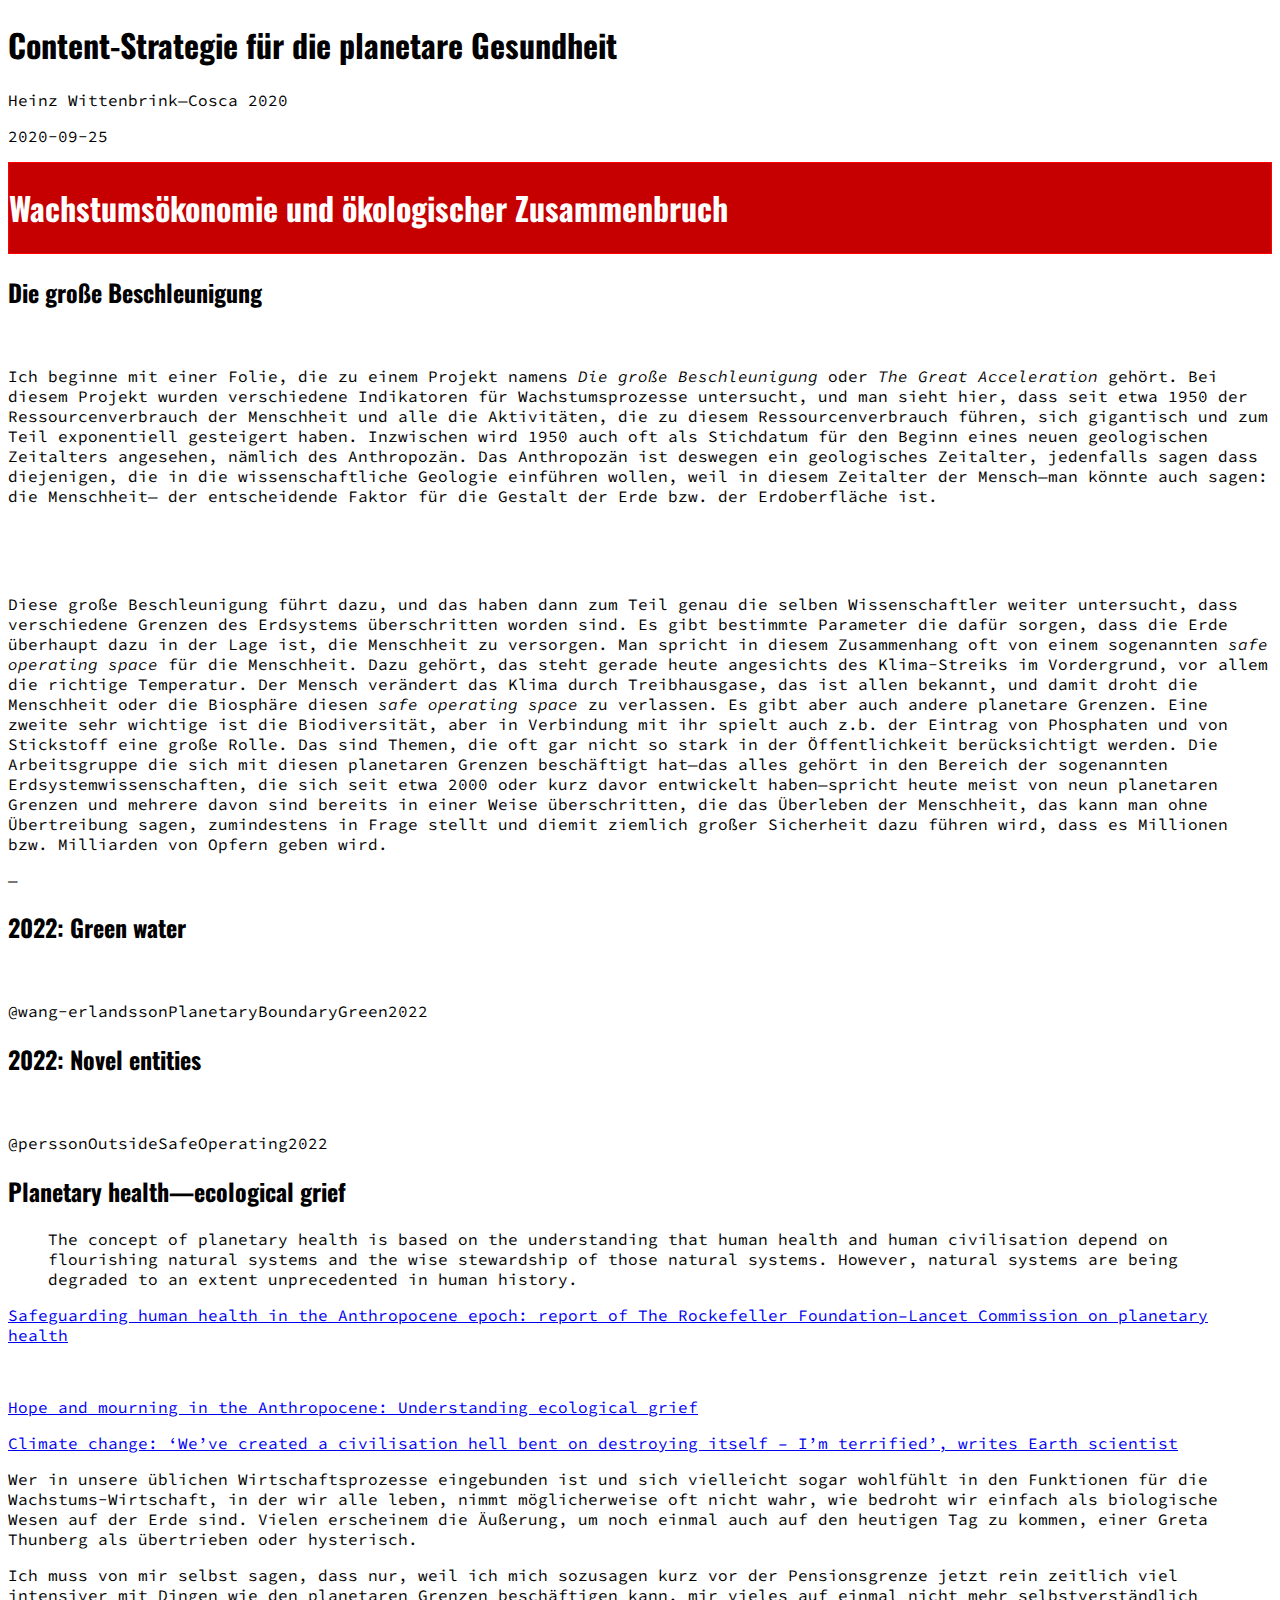
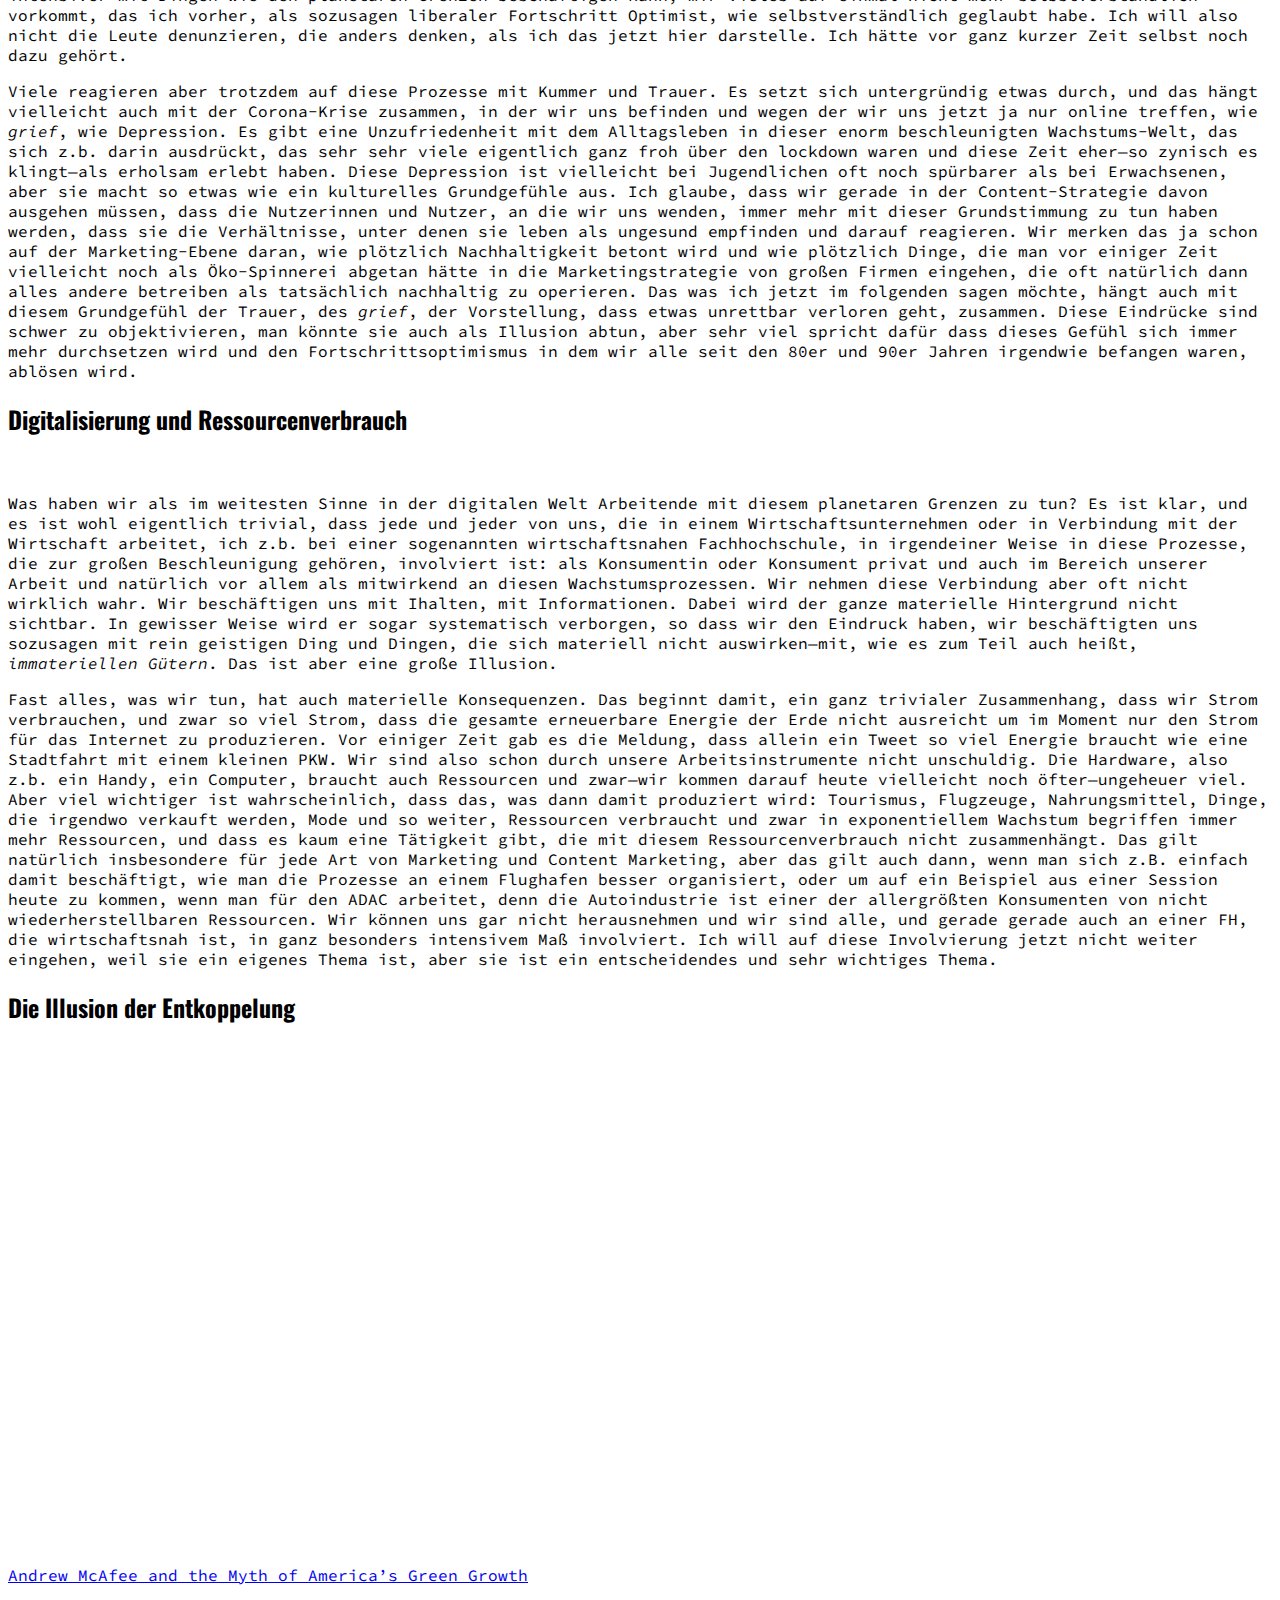
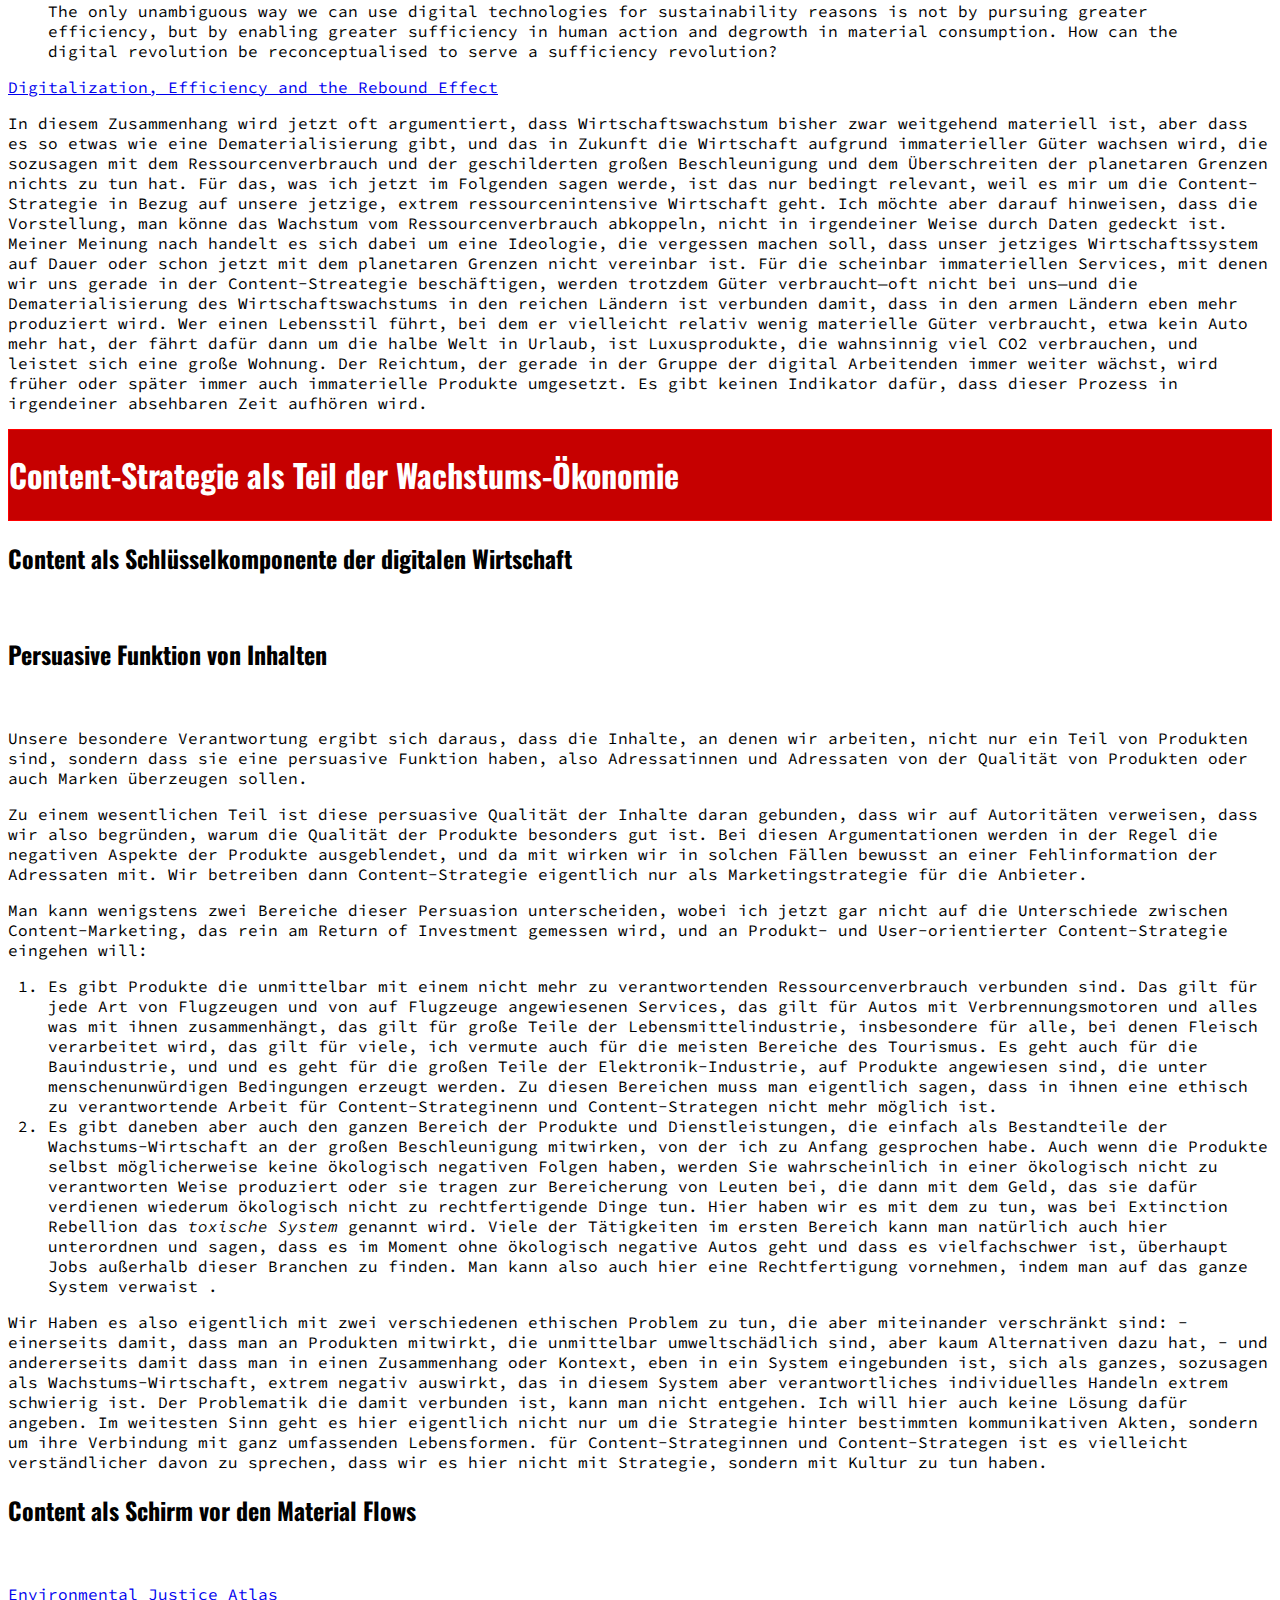
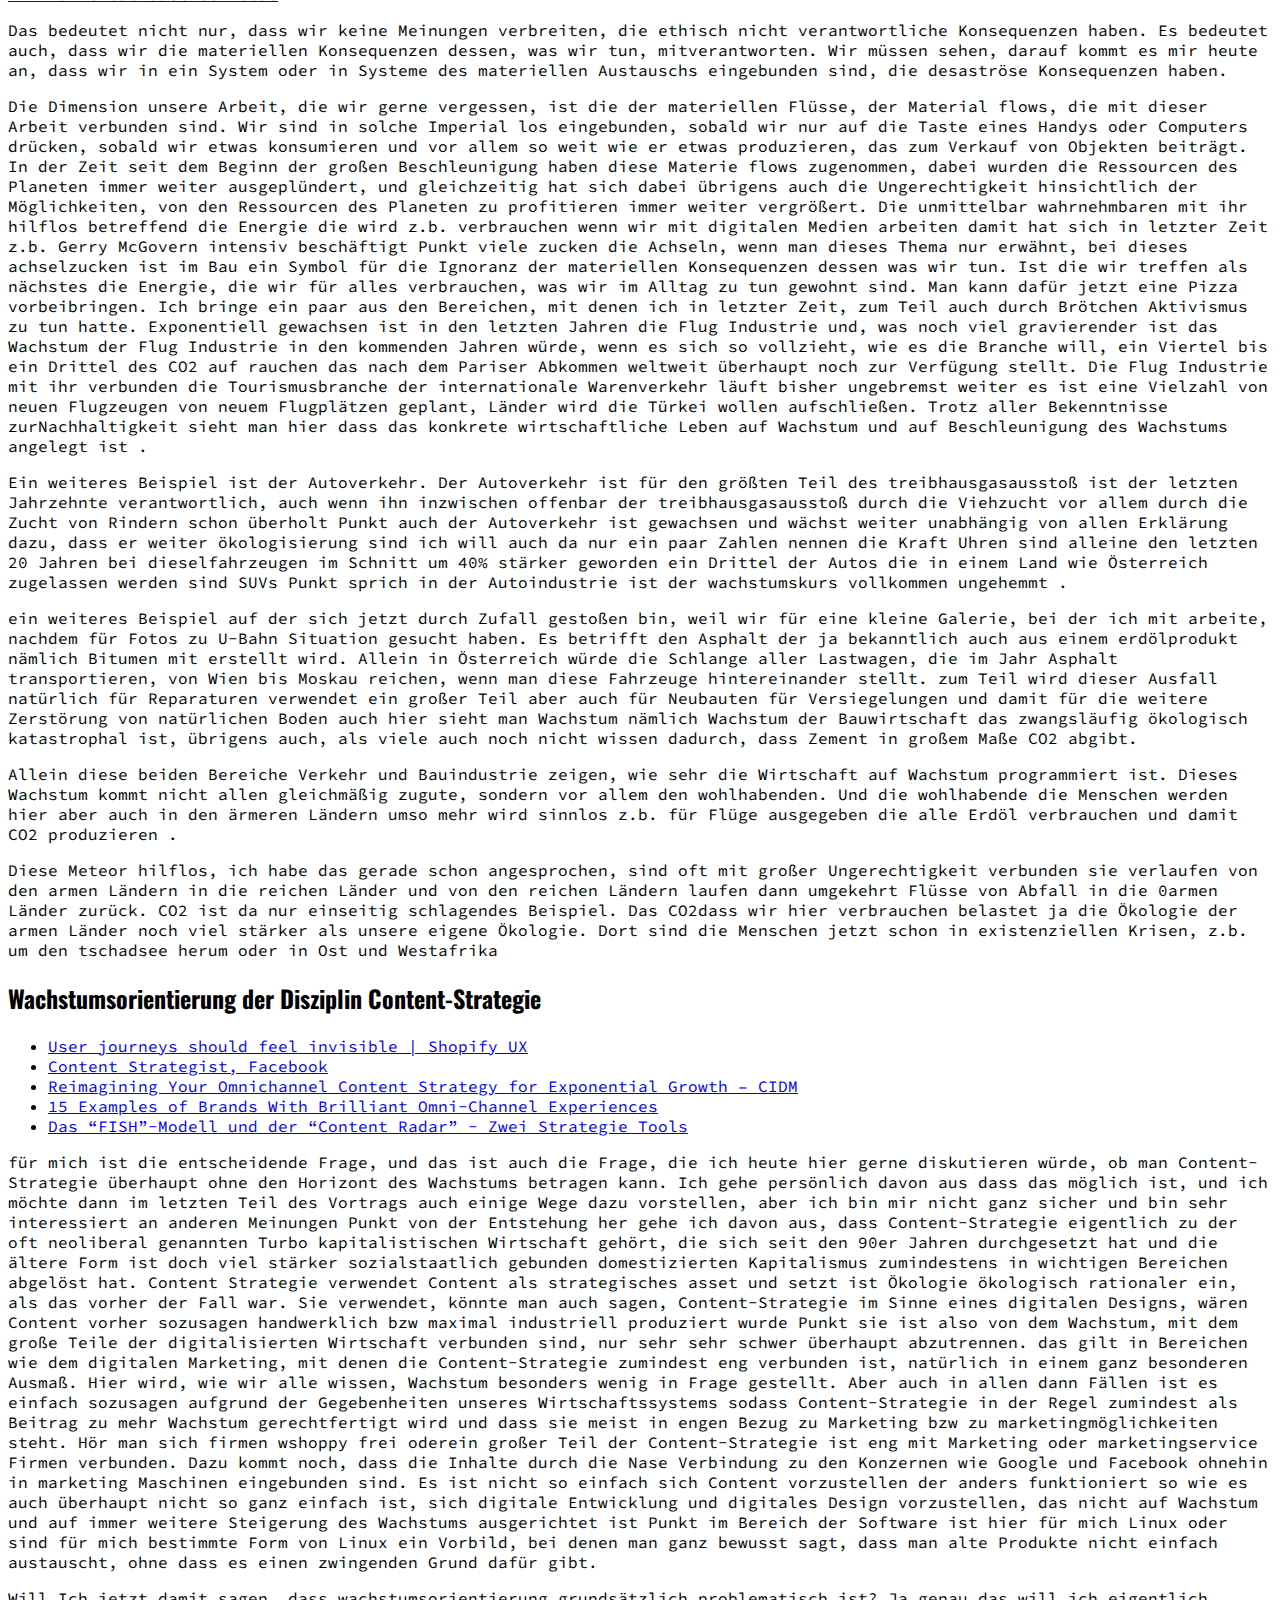
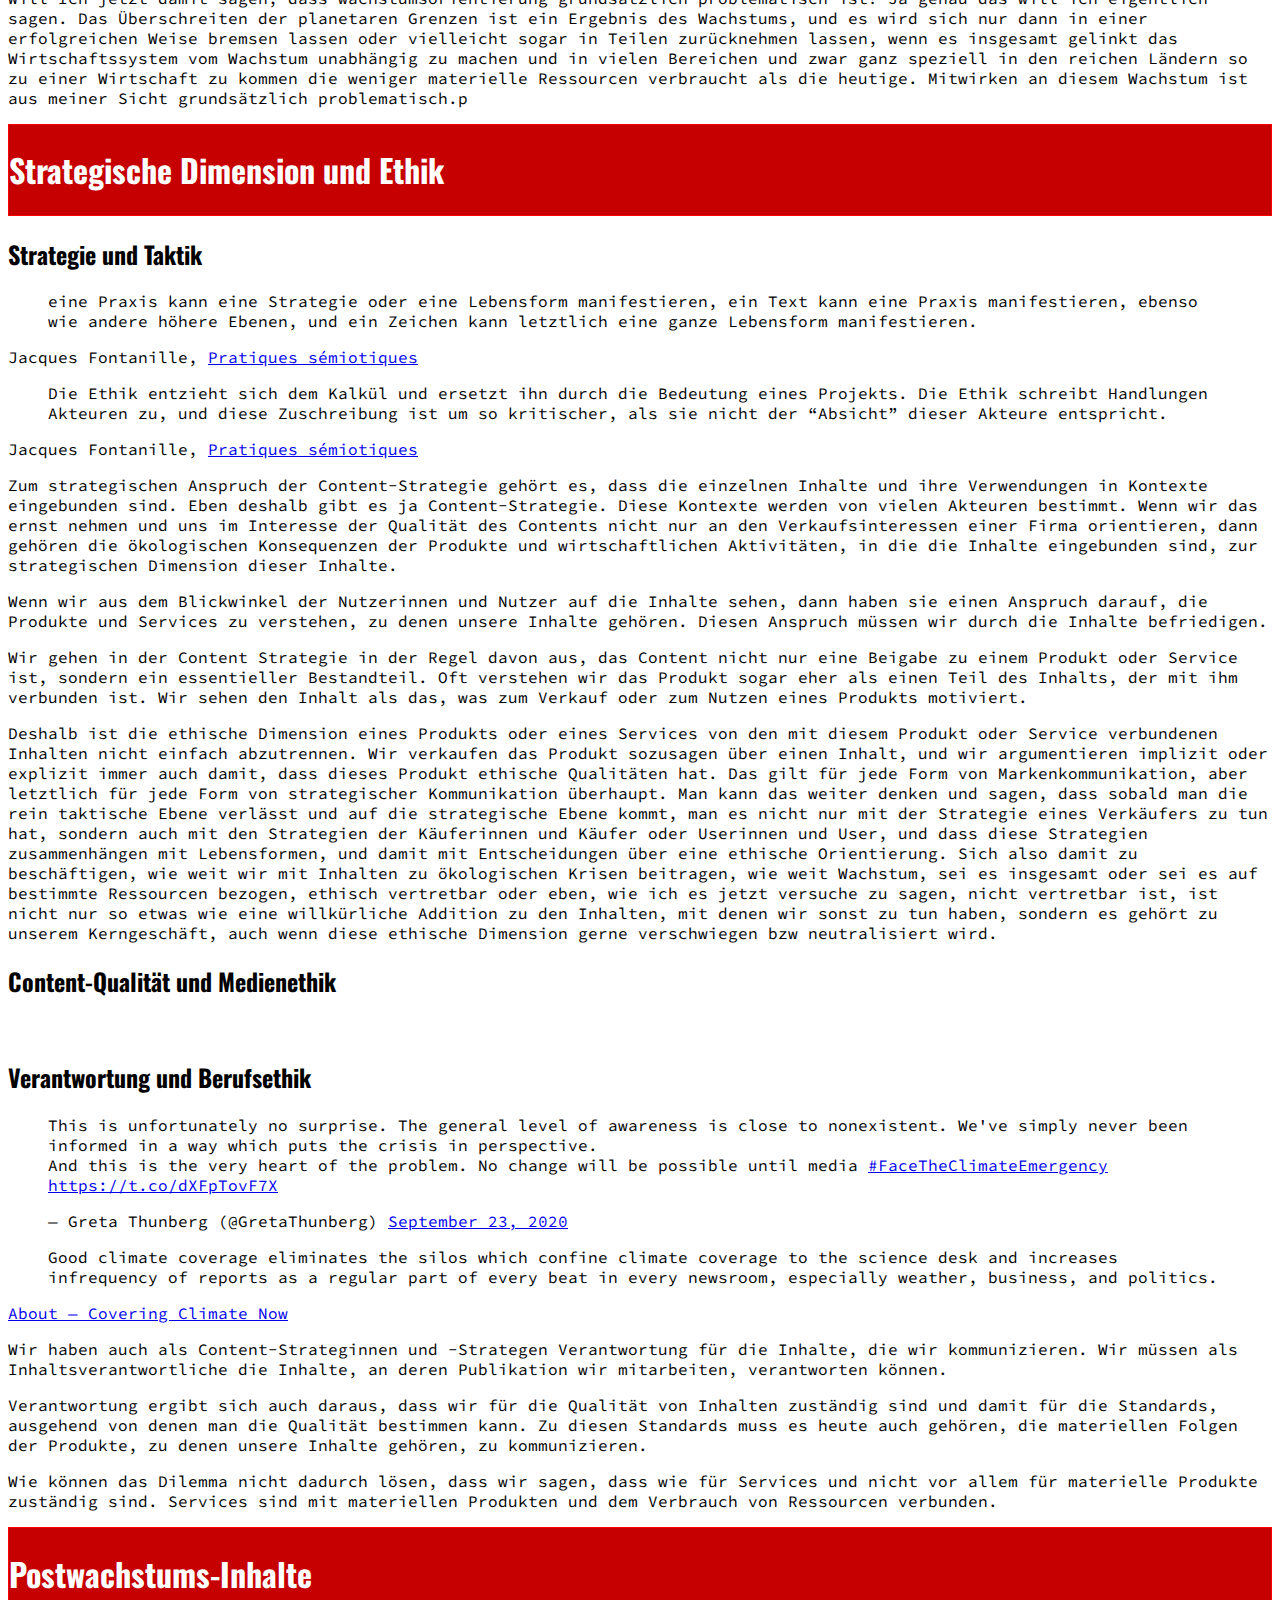
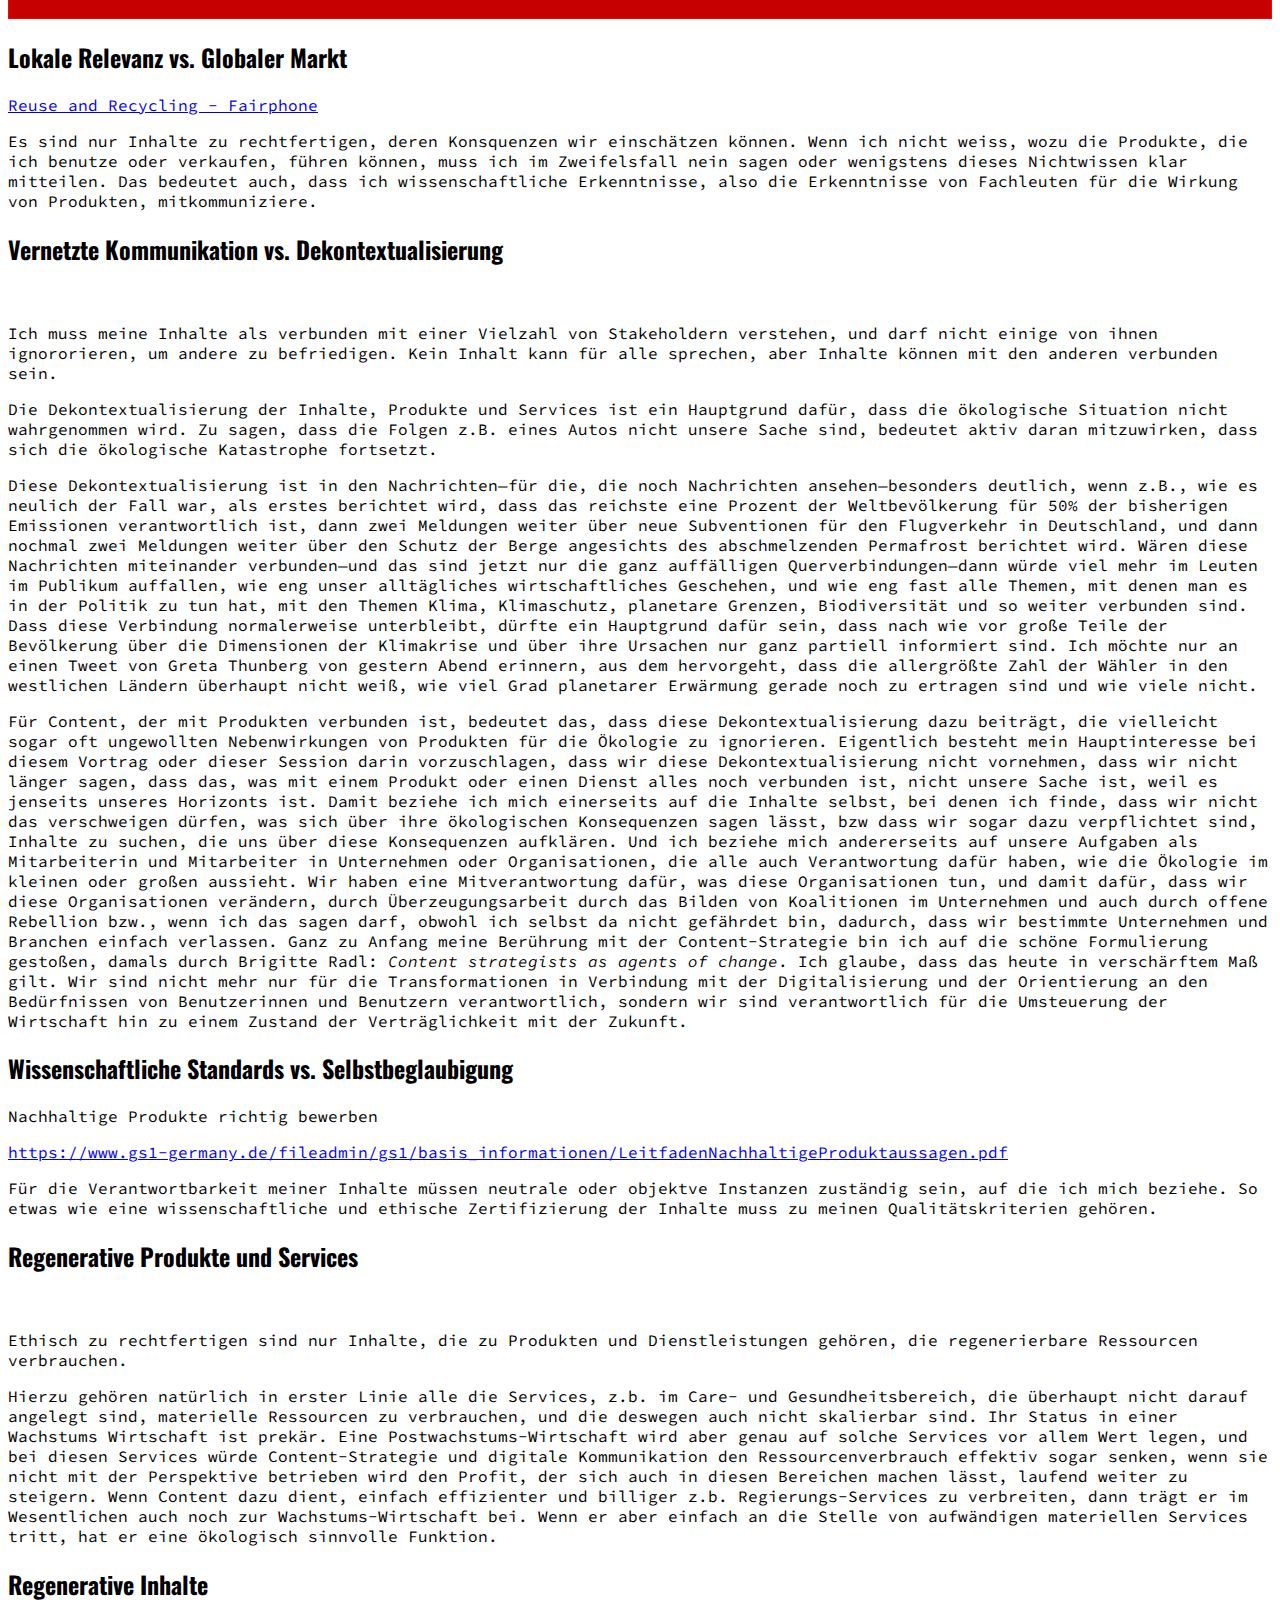
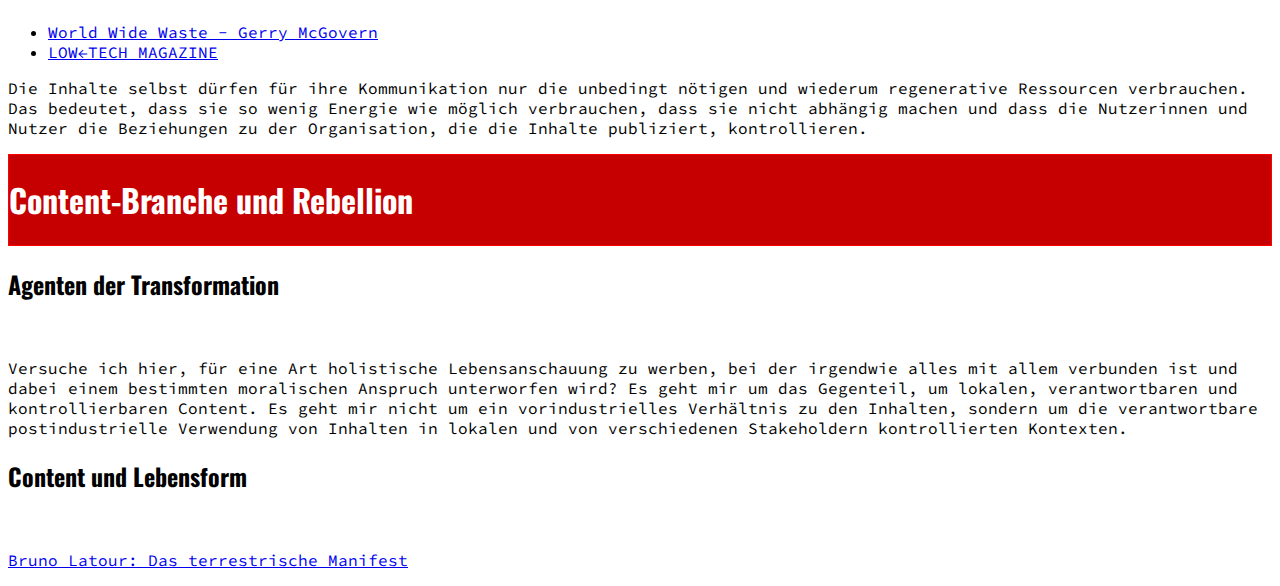
<file: index.html>
<!DOCTYPE html>
<html>
<head>
  <meta charset="utf-8">
  <meta name="generator" content="pandoc">
  <meta name="author" content="Heinz Wittenbrink—Cosca 2020">
  <meta name="dcterms.date" content="2020-09-25">
  <title>Content-Strategie für die planetare Gesundheit</title>
  <meta name="apple-mobile-web-app-capable" content="yes">
  <meta name="apple-mobile-web-app-status-bar-style" content="black-translucent">
  <meta name="viewport" content="width=device-width, initial-scale=1.0, maximum-scale=1.0, user-scalable=no, minimal-ui">
  <link rel="stylesheet" href="https://revealjs.com/dist/reset.css">
  <link rel="stylesheet" href="https://revealjs.com/dist/reveal.css">
  <style>
    .reveal .sourceCode {  /* see #7635 */
      overflow: visible;
    }
    code{white-space: pre-wrap;}
    span.smallcaps{font-variant: small-caps;}
    span.underline{text-decoration: underline;}
    div.column{display: inline-block; vertical-align: top; width: 50%;}
    div.hanging-indent{margin-left: 1.5em; text-indent: -1.5em;}
    ul.task-list{list-style: none;}
    .display.math{display: block; text-align: center; margin: 0.5rem auto;}
  </style>
  <link rel="stylesheet" href="https://revealjs.com/dist/theme/white.css" id="theme">
  <link rel="stylesheet" href="customizations.css"/>
</head>
<body>
  <div class="reveal">
    <div class="slides">

<section id="title-slide">
  <h1 class="title">Content-Strategie für die planetare Gesundheit</h1>
  <p class="author">Heinz Wittenbrink—Cosca 2020</p>
  <p class="date">2020-09-25</p>
</section>

<section>
<section id="wachstumsökonomie-und-ökologischer-zusammenbruch"
class="title-slide slide level1">
<h1>Wachstumsökonomie und ökologischer Zusammenbruch</h1>

</section>
<section id="die-große-beschleunigung" class="slide level2">
<h2>Die große Beschleunigung</h2>
<p><a href="http://www.anthropocene.info/great-acceleration.php"><img
data-src="https://www.sonnenseite.com/wp-content/uploads/2015/01/Acceleration.jpg%22" /></a></p>
<aside class="notes">
<p>Ich beginne mit einer Folie, die zu einem Projekt namens <em>Die
große Beschleunigung</em> oder <em>The Great Acceleration</em> gehört.
Bei diesem Projekt wurden verschiedene Indikatoren für Wachstumsprozesse
untersucht, und man sieht hier, dass seit etwa 1950 der
Ressourcenverbrauch der Menschheit und alle die Aktivitäten, die zu
diesem Ressourcenverbrauch führen, sich gigantisch und zum Teil
exponentiell gesteigert haben. Inzwischen wird 1950 auch oft als
Stichdatum für den Beginn eines neuen geologischen Zeitalters angesehen,
nämlich des Anthropozän. Das Anthropozän ist deswegen ein geologisches
Zeitalter, jedenfalls sagen dass diejenigen, die in die
wissenschaftliche Geologie einführen wollen, weil in diesem Zeitalter
der Mensch—man könnte auch sagen: die Menschheit— der entscheidende
Faktor für die Gestalt der Erde bzw. der Erdoberfläche ist.</p>
</aside>
</section>
<section class="slide level2">

<p><a
href="https://www.stockholmresilience.org/research/planetary-boundaries/planetary-boundaries/about-the-research/the-nine-planetary-boundaries.html"><img
data-src="https://www.stockholmresilience.org/images/18.3110ee8c1495db74432636f/1459560224012/PB_FIG33_media_11jan2015_web2.jpg"
style="width:100.0%" /></a></p>
</section>
<section class="slide level2">

<p><a href="pics/trajectories-2.webp"><img
data-src="https://www.pnas.org/content/pnas/115/33/8252/F2.medium.gif" /></a></p>
<aside class="notes">
<p>Diese große Beschleunigung führt dazu, und das haben dann zum Teil
genau die selben Wissenschaftler weiter untersucht, dass verschiedene
Grenzen des Erdsystems überschritten worden sind. Es gibt bestimmte
Parameter die dafür sorgen, dass die Erde überhaupt dazu in der Lage
ist, die Menschheit zu versorgen. Man spricht in diesem Zusammenhang oft
von einem sogenannten <em>safe operating space</em> für die Menschheit.
Dazu gehört, das steht gerade heute angesichts des Klima-Streiks im
Vordergrund, vor allem die richtige Temperatur. Der Mensch verändert das
Klima durch Treibhausgase, das ist allen bekannt, und damit droht die
Menschheit oder die Biosphäre diesen <em>safe operating space</em> zu
verlassen. Es gibt aber auch andere planetare Grenzen. Eine zweite sehr
wichtige ist die Biodiversität, aber in Verbindung mit ihr spielt auch
z.b. der Eintrag von Phosphaten und von Stickstoff eine große Rolle. Das
sind Themen, die oft gar nicht so stark in der Öffentlichkeit
berücksichtigt werden. Die Arbeitsgruppe die sich mit diesen planetaren
Grenzen beschäftigt hat—das alles gehört in den Bereich der sogenannten
Erdsystemwissenschaften, die sich seit etwa 2000 oder kurz davor
entwickelt haben—spricht heute meist von neun planetaren Grenzen und
mehrere davon sind bereits in einer Weise überschritten, die das
Überleben der Menschheit, das kann man ohne Übertreibung sagen,
zumindestens in Frage stellt und diemit ziemlich großer Sicherheit dazu
führen wird, dass es Millionen bzw. Milliarden von Opfern geben
wird.</p>
</aside>
<p>—</p>
</section>
<section id="green-water" class="slide level2">
<h2>2022: Green water</h2>
<p><img data-src="pics/green-water-2022.png" /></p>
<p><span class="citation"
data-cites="wang-erlandssonPlanetaryBoundaryGreen2022">@wang-erlandssonPlanetaryBoundaryGreen2022</span></p>
</section>
<section id="novel-entities" class="slide level2">
<h2>2022: Novel entities</h2>
<p><img data-src="pics/2022-novel-entities.png" /></p>
<p><span class="citation"
data-cites="perssonOutsideSafeOperating2022">@perssonOutsideSafeOperating2022</span></p>
</section>
<section id="planetary-healthecological-grief" class="slide level2">
<h2>Planetary health—ecological grief</h2>
<blockquote>
<p>The concept of planetary health is based on the understanding that
human health and human civilisation depend on flourishing natural
systems and the wise stewardship of those natural systems. However,
natural systems are being degraded to an extent unprecedented in human
history.</p>
</blockquote>
<p><a
href="https://www.thelancet.com/journals/lancet/article/PIIS0140-6736(15%2960901-1/fulltext"
title="Safeguarding human health in the Anthropocene epoch: report of The Rockefeller Foundation–Lancet Commission on planetary health - The Lancet">Safeguarding
human health in the Anthropocene epoch: report of The Rockefeller
Foundation–Lancet Commission on planetary health</a></p>
</section>
<section class="slide level2">

<p><a
href="https://www.rawstory.com/2018/04/hope-mourning-anthropocene-understanding-ecological-grief/"><img
data-src="https://www.rawstory.com/wp-content/uploads/2016/12/Antarcticas-Larsen-C-Ice-Shelf-Youtube.jpg"
style="width:100.0%" /></a></p>
<p><a
href="https://theconversation.com/hope-and-mourning-in-the-anthropocene-understanding-ecological-grief-88630"
title="Hope and mourning in the Anthropocene: Understanding ecological grief">Hope
and mourning in the Anthropocene: Understanding ecological grief</a></p>
<p><a
href="https://theconversation.com/climate-change-weve-created-a-civilisation-hell-bent-on-destroying-itself-im-terrified-writes-earth-scientist-113055"
title="Climate change: &#39;We&#39;ve created a civilisation hell bent on destroying itself – I&#39;m terrified&#39;, writes Earth scientist">Climate
change: ‘We’ve created a civilisation hell bent on destroying itself –
I’m terrified’, writes Earth scientist</a></p>
<aside class="notes">
<p>Wer in unsere üblichen Wirtschaftsprozesse eingebunden ist und sich
vielleicht sogar wohlfühlt in den Funktionen für die
Wachstums-Wirtschaft, in der wir alle leben, nimmt möglicherweise oft
nicht wahr, wie bedroht wir einfach als biologische Wesen auf der Erde
sind. Vielen erscheinem die Äußerung, um noch einmal auch auf den
heutigen Tag zu kommen, einer Greta Thunberg als übertrieben oder
hysterisch.</p>
<p>Ich muss von mir selbst sagen, dass nur, weil ich mich sozusagen kurz
vor der Pensionsgrenze jetzt rein zeitlich viel intensiver mit Dingen
wie den planetaren Grenzen beschäftigen kann, mir vieles auf einmal
nicht mehr selbstverständlich vorkommt, das ich vorher, als sozusagen
liberaler Fortschritt Optimist, wie selbstverständlich geglaubt habe.
Ich will also nicht die Leute denunzieren, die anders denken, als ich
das jetzt hier darstelle. Ich hätte vor ganz kurzer Zeit selbst noch
dazu gehört.</p>
<p>Viele reagieren aber trotzdem auf diese Prozesse mit Kummer und
Trauer. Es setzt sich untergründig etwas durch, und das hängt vielleicht
auch mit der Corona-Krise zusammen, in der wir uns befinden und wegen
der wir uns jetzt ja nur online treffen, wie <em>grief</em>, wie
Depression. Es gibt eine Unzufriedenheit mit dem Alltagsleben in dieser
enorm beschleunigten Wachstums-Welt, das sich z.b. darin ausdrückt, das
sehr sehr viele eigentlich ganz froh über den lockdown waren und diese
Zeit eher—so zynisch es klingt—als erholsam erlebt haben. Diese
Depression ist vielleicht bei Jugendlichen oft noch spürbarer als bei
Erwachsenen, aber sie macht so etwas wie ein kulturelles Grundgefühle
aus. Ich glaube, dass wir gerade in der Content-Strategie davon ausgehen
müssen, dass die Nutzerinnen und Nutzer, an die wir uns wenden, immer
mehr mit dieser Grundstimmung zu tun haben werden, dass sie die
Verhältnisse, unter denen sie leben als ungesund empfinden und darauf
reagieren. Wir merken das ja schon auf der Marketing-Ebene daran, wie
plötzlich Nachhaltigkeit betont wird und wie plötzlich Dinge, die man
vor einiger Zeit vielleicht noch als Öko-Spinnerei abgetan hätte in die
Marketingstrategie von großen Firmen eingehen, die oft natürlich dann
alles andere betreiben als tatsächlich nachhaltig zu operieren. Das was
ich jetzt im folgenden sagen möchte, hängt auch mit diesem Grundgefühl
der Trauer, des <em>grief</em>, der Vorstellung, dass etwas unrettbar
verloren geht, zusammen. Diese Eindrücke sind schwer zu objektivieren,
man könnte sie auch als Illusion abtun, aber sehr viel spricht dafür
dass dieses Gefühl sich immer mehr durchsetzen wird und den
Fortschrittsoptimismus in dem wir alle seit den 80er und 90er Jahren
irgendwie befangen waren, ablösen wird.</p>
</aside>
</section>
<section id="digitalisierung-und-ressourcenverbrauch"
class="slide level2">
<h2>Digitalisierung und Ressourcenverbrauch</h2>
<p><a
href="https://www.sciencedirect.com/science/article/abs/pii/S0921800909002158?via%3Dihub"
title="Growth in global materials use, GDP and population during the 20th century - ScienceDirect"><img
data-src="https://www.aau.at/wp-content/uploads/2016/11/Global-DE-300x231.jpg"
style="width:100.0%" /></a></p>
<aside class="notes">
<p>Was haben wir als im weitesten Sinne in der digitalen Welt Arbeitende
mit diesem planetaren Grenzen zu tun? Es ist klar, und es ist wohl
eigentlich trivial, dass jede und jeder von uns, die in einem
Wirtschaftsunternehmen oder in Verbindung mit der Wirtschaft arbeitet,
ich z.b. bei einer sogenannten wirtschaftsnahen Fachhochschule, in
irgendeiner Weise in diese Prozesse, die zur großen Beschleunigung
gehören, involviert ist: als Konsumentin oder Konsument privat und auch
im Bereich unserer Arbeit und natürlich vor allem als mitwirkend an
diesen Wachstumsprozessen. Wir nehmen diese Verbindung aber oft nicht
wirklich wahr. Wir beschäftigen uns mit Ihalten, mit Informationen.
Dabei wird der ganze materielle Hintergrund nicht sichtbar. In gewisser
Weise wird er sogar systematisch verborgen, so dass wir den Eindruck
haben, wir beschäftigten uns sozusagen mit rein geistigen Ding und
Dingen, die sich materiell nicht auswirken—mit, wie es zum Teil auch
heißt, <em>immateriellen Gütern</em>. Das ist aber eine große
Illusion.</p>
<p>Fast alles, was wir tun, hat auch materielle Konsequenzen. Das
beginnt damit, ein ganz trivialer Zusammenhang, dass wir Strom
verbrauchen, und zwar so viel Strom, dass die gesamte erneuerbare
Energie der Erde nicht ausreicht um im Moment nur den Strom für das
Internet zu produzieren. Vor einiger Zeit gab es die Meldung, dass
allein ein Tweet so viel Energie braucht wie eine Stadtfahrt mit einem
kleinen PKW. Wir sind also schon durch unsere Arbeitsinstrumente nicht
unschuldig. Die Hardware, also z.b. ein Handy, ein Computer, braucht
auch Ressourcen und zwar—wir kommen darauf heute vielleicht noch
öfter—ungeheuer viel. Aber viel wichtiger ist wahrscheinlich, dass das,
was dann damit produziert wird: Tourismus, Flugzeuge, Nahrungsmittel,
Dinge, die irgendwo verkauft werden, Mode und so weiter, Ressourcen
verbraucht und zwar in exponentiellem Wachstum begriffen immer mehr
Ressourcen, und dass es kaum eine Tätigkeit gibt, die mit diesem
Ressourcenverbrauch nicht zusammenhängt. Das gilt natürlich insbesondere
für jede Art von Marketing und Content Marketing, aber das gilt auch
dann, wenn man sich z.B. einfach damit beschäftigt, wie man die Prozesse
an einem Flughafen besser organisiert, oder um auf ein Beispiel aus
einer Session heute zu kommen, wenn man für den ADAC arbeitet, denn die
Autoindustrie ist einer der allergrößten Konsumenten von nicht
wiederherstellbaren Ressourcen. Wir können uns gar nicht herausnehmen
und wir sind alle, und gerade gerade auch an einer FH, die
wirtschaftsnah ist, in ganz besonders intensivem Maß involviert. Ich
will auf diese Involvierung jetzt nicht weiter eingehen, weil sie ein
eigenes Thema ist, aber sie ist ein entscheidendes und sehr wichtiges
Thema.</p>
</aside>
</section>
<section id="die-illusion-der-entkoppelung" class="slide level2">
<h2>Die Illusion der Entkoppelung</h2>
<iframe id="datawrapper-chart-USG70" style="width: 100%; border: none;" title="Material Footprint of Nations" src="https://datawrapper.dwcdn.net/USG70/3/" height="500" frameborder="0" scrolling="no" aria-label="chart">
</iframe>
<p><a
href="https://foreignpolicy.com/2020/06/18/more-from-less-green-growth-environment-gdp/"
title="Andrew McAfee and the Myth of America&#39;s Green Growth">Andrew
McAfee and the Myth of America’s Green Growth</a></p>
</section>
<section class="slide level2">

<blockquote>
<p>The only unambiguous way we can use digital technologies for
sustainability reasons is not by pursuing greater efficiency, but by
enabling greater sufficiency in human action and degrowth in material
consumption. How can the digital revolution be reconceptualised to serve
a sufficiency revolution?</p>
</blockquote>
<p><a
href="https://www.resilience.org/stories/2017-02-22/digitalization-efficiency-and-the-rebound-effect/"
title="Digitalization, Efficiency and the Rebound Effect - Resilience">Digitalization,
Efficiency and the Rebound Effect</a></p>
<aside class="notes">
<p>In diesem Zusammenhang wird jetzt oft argumentiert, dass
Wirtschaftswachstum bisher zwar weitgehend materiell ist, aber dass es
so etwas wie eine Dematerialisierung gibt, und das in Zukunft die
Wirtschaft aufgrund immaterieller Güter wachsen wird, die sozusagen mit
dem Ressourcenverbrauch und der geschilderten großen Beschleunigung und
dem Überschreiten der planetaren Grenzen nichts zu tun hat. Für das, was
ich jetzt im Folgenden sagen werde, ist das nur bedingt relevant, weil
es mir um die Content-Strategie in Bezug auf unsere jetzige, extrem
ressourcenintensive Wirtschaft geht. Ich möchte aber darauf hinweisen,
dass die Vorstellung, man könne das Wachstum vom Ressourcenverbrauch
abkoppeln, nicht in irgendeiner Weise durch Daten gedeckt ist. Meiner
Meinung nach handelt es sich dabei um eine Ideologie, die vergessen
machen soll, dass unser jetziges Wirtschaftssystem auf Dauer oder schon
jetzt mit dem planetaren Grenzen nicht vereinbar ist. Für die scheinbar
immateriellen Services, mit denen wir uns gerade in der
Content-Streategie beschäftigen, werden trotzdem Güter verbraucht—oft
nicht bei uns—und die Dematerialisierung des Wirtschaftswachstums in den
reichen Ländern ist verbunden damit, dass in den armen Ländern eben mehr
produziert wird. Wer einen Lebensstil führt, bei dem er vielleicht
relativ wenig materielle Güter verbraucht, etwa kein Auto mehr hat, der
fährt dafür dann um die halbe Welt in Urlaub, ist Luxusprodukte, die
wahnsinnig viel CO2 verbrauchen, und leistet sich eine große Wohnung.
Der Reichtum, der gerade in der Gruppe der digital Arbeitenden immer
weiter wächst, wird früher oder später immer auch immaterielle Produkte
umgesetzt. Es gibt keinen Indikator dafür, dass dieser Prozess in
irgendeiner absehbaren Zeit aufhören wird.</p>
</aside>
</section></section>
<section>
<section id="content-strategie-als-teil-der-wachstums-ökonomie"
class="title-slide slide level1">
<h1>Content-Strategie als Teil der Wachstums-Ökonomie</h1>

</section>
<section id="content-als-schlüsselkomponente-der-digitalen-wirtschaft"
class="slide level2">
<h2>Content als Schlüsselkomponente der digitalen Wirtschaft</h2>
<p><a
href="https://de.slideshare.net/KarianneStinson/content-people-crave-smx-east-2014"><img
data-src="https://image.slidesharecdn.com/kariannestinson-contentpeoplecrave-141002141609-phpapp01/95/content-people-crave-smx-east-2014-5-638.jpg?cb=1412259542"
style="width:100.0%" /></a></p>
</section>
<section id="persuasive-funktion-von-inhalten" class="slide level2">
<h2>Persuasive Funktion von Inhalten</h2>
<p><a
href="https://www.slideshare.net/AthenaBrandWisdom/marketing-semiotics"><img
data-src="https://image.slidesharecdn.com/marketingsemiotics-131021125247-phpapp01/95/an-introduction-to-marketing-semiotics-8-638.jpg?cb=1382360173"
style="width:100.0%" /></a></p>
<aside class="notes">
<p>Unsere besondere Verantwortung ergibt sich daraus, dass die Inhalte,
an denen wir arbeiten, nicht nur ein Teil von Produkten sind, sondern
dass sie eine persuasive Funktion haben, also Adressatinnen und
Adressaten von der Qualität von Produkten oder auch Marken überzeugen
sollen.</p>
<p>Zu einem wesentlichen Teil ist diese persuasive Qualität der Inhalte
daran gebunden, dass wir auf Autoritäten verweisen, dass wir also
begründen, warum die Qualität der Produkte besonders gut ist. Bei diesen
Argumentationen werden in der Regel die negativen Aspekte der Produkte
ausgeblendet, und da mit wirken wir in solchen Fällen bewusst an einer
Fehlinformation der Adressaten mit. Wir betreiben dann Content-Strategie
eigentlich nur als Marketingstrategie für die Anbieter.</p>
<p>Man kann wenigstens zwei Bereiche dieser Persuasion unterscheiden,
wobei ich jetzt gar nicht auf die Unterschiede zwischen
Content-Marketing, das rein am Return of Investment gemessen wird, und
an Produkt- und User-orientierter Content-Strategie eingehen will:</p>
<ol type="1">
<li>Es gibt Produkte die unmittelbar mit einem nicht mehr zu
verantwortenden Ressourcenverbrauch verbunden sind. Das gilt für jede
Art von Flugzeugen und von auf Flugzeuge angewiesenen Services, das gilt
für Autos mit Verbrennungsmotoren und alles was mit ihnen zusammenhängt,
das gilt für große Teile der Lebensmittelindustrie, insbesondere für
alle, bei denen Fleisch verarbeitet wird, das gilt für viele, ich
vermute auch für die meisten Bereiche des Tourismus. Es geht auch für
die Bauindustrie, und und es geht für die großen Teile der
Elektronik-Industrie, auf Produkte angewiesen sind, die unter
menschenunwürdigen Bedingungen erzeugt werden. Zu diesen Bereichen muss
man eigentlich sagen, dass in ihnen eine ethisch zu verantwortende
Arbeit für Content-Strateginenn und Content-Strategen nicht mehr möglich
ist.</li>
<li>Es gibt daneben aber auch den ganzen Bereich der Produkte und
Dienstleistungen, die einfach als Bestandteile der Wachstums-Wirtschaft
an der großen Beschleunigung mitwirken, von der ich zu Anfang gesprochen
habe. Auch wenn die Produkte selbst möglicherweise keine ökologisch
negativen Folgen haben, werden Sie wahrscheinlich in einer ökologisch
nicht zu verantworten Weise produziert oder sie tragen zur Bereicherung
von Leuten bei, die dann mit dem Geld, das sie dafür verdienen wiederum
ökologisch nicht zu rechtfertigende Dinge tun. Hier haben wir es mit dem
zu tun, was bei Extinction Rebellion das <em>toxische System</em>
genannt wird. Viele der Tätigkeiten im ersten Bereich kann man natürlich
auch hier unterordnen und sagen, dass es im Moment ohne ökologisch
negative Autos geht und dass es vielfachschwer ist, überhaupt Jobs
außerhalb dieser Branchen zu finden. Man kann also auch hier eine
Rechtfertigung vornehmen, indem man auf das ganze System verwaist .</li>
</ol>
<p>Wir Haben es also eigentlich mit zwei verschiedenen ethischen Problem
zu tun, die aber miteinander verschränkt sind: - einerseits damit, dass
man an Produkten mitwirkt, die unmittelbar umweltschädlich sind, aber
kaum Alternativen dazu hat, - und andererseits damit dass man in einen
Zusammenhang oder Kontext, eben in ein System eingebunden ist, sich als
ganzes, sozusagen als Wachstums-Wirtschaft, extrem negativ auswirkt, das
in diesem System aber verantwortliches individuelles Handeln extrem
schwierig ist. Der Problematik die damit verbunden ist, kann man nicht
entgehen. Ich will hier auch keine Lösung dafür angeben. Im weitesten
Sinn geht es hier eigentlich nicht nur um die Strategie hinter
bestimmten kommunikativen Akten, sondern um ihre Verbindung mit ganz
umfassenden Lebensformen. für Content-Strateginnen und Content-Strategen
ist es vielleicht verständlicher davon zu sprechen, dass wir es hier
nicht mit Strategie, sondern mit Kultur zu tun haben.</p>
</aside>
</section>
<section id="content-als-schirm-vor-den-material-flows"
class="slide level2">
<h2>Content als Schirm vor den Material Flows</h2>
<p><a
href="https://www.researchgate.net/publication/288823372_GSA_The_New_Sustainable_Frontier_Appendix-_2009/figures?lo=1"><img
data-src="https://www.researchgate.net/profile/Jonathan_Herz/publication/288823372/figure/fig3/AS:645730834345984@1530965636079/Ecological-economics-views-the-economy-as-a-subset-of-the-larger-ecological-environment_W640.jpg"
style="width:100.0%" /></a></p>
<p><a href="https://ejatlas.org/featured/climate-debt">Environmental
Justice Atlas</a></p>
<aside class="notes">
<p>Das bedeutet nicht nur, dass wir keine Meinungen verbreiten, die
ethisch nicht verantwortliche Konsequenzen haben. Es bedeutet auch, dass
wir die materiellen Konsequenzen dessen, was wir tun, mitverantworten.
Wir müssen sehen, darauf kommt es mir heute an, dass wir in ein System
oder in Systeme des materiellen Austauschs eingebunden sind, die
desaströse Konsequenzen haben.</p>
<p>Die Dimension unsere Arbeit, die wir gerne vergessen, ist die der
materiellen Flüsse, der Material flows, die mit dieser Arbeit verbunden
sind. Wir sind in solche Imperial los eingebunden, sobald wir nur auf
die Taste eines Handys oder Computers drücken, sobald wir etwas
konsumieren und vor allem so weit wie er etwas produzieren, das zum
Verkauf von Objekten beiträgt. In der Zeit seit dem Beginn der großen
Beschleunigung haben diese Materie flows zugenommen, dabei wurden die
Ressourcen des Planeten immer weiter ausgeplündert, und gleichzeitig hat
sich dabei übrigens auch die Ungerechtigkeit hinsichtlich der
Möglichkeiten, von den Ressourcen des Planeten zu profitieren immer
weiter vergrößert. Die unmittelbar wahrnehmbaren mit ihr hilflos
betreffend die Energie die wird z.b. verbrauchen wenn wir mit digitalen
Medien arbeiten damit hat sich in letzter Zeit z.b. Gerry McGovern
intensiv beschäftigt Punkt viele zucken die Achseln, wenn man dieses
Thema nur erwähnt, bei dieses achselzucken ist im Bau ein Symbol für die
Ignoranz der materiellen Konsequenzen dessen was wir tun. Ist die wir
treffen als nächstes die Energie, die wir für alles verbrauchen, was wir
im Alltag zu tun gewohnt sind. Man kann dafür jetzt eine Pizza
vorbeibringen. Ich bringe ein paar aus den Bereichen, mit denen ich in
letzter Zeit, zum Teil auch durch Brötchen Aktivismus zu tun hatte.
Exponentiell gewachsen ist in den letzten Jahren die Flug Industrie und,
was noch viel gravierender ist das Wachstum der Flug Industrie in den
kommenden Jahren würde, wenn es sich so vollzieht, wie es die Branche
will, ein Viertel bis ein Drittel des CO2 auf rauchen das nach dem
Pariser Abkommen weltweit überhaupt noch zur Verfügung stellt. Die Flug
Industrie mit ihr verbunden die Tourismusbranche der internationale
Warenverkehr läuft bisher ungebremst weiter es ist eine Vielzahl von
neuen Flugzeugen von neuem Flugplätzen geplant, Länder wird die Türkei
wollen aufschließen. Trotz aller Bekenntnisse zurNachhaltigkeit sieht
man hier dass das konkrete wirtschaftliche Leben auf Wachstum und auf
Beschleunigung des Wachstums angelegt ist .</p>
<p>Ein weiteres Beispiel ist der Autoverkehr. Der Autoverkehr ist für
den größten Teil des treibhausgasausstoß ist der letzten Jahrzehnte
verantwortlich, auch wenn ihn inzwischen offenbar der
treibhausgasausstoß durch die Viehzucht vor allem durch die Zucht von
Rindern schon überholt Punkt auch der Autoverkehr ist gewachsen und
wächst weiter unabhängig von allen Erklärung dazu, dass er weiter
ökologisierung sind ich will auch da nur ein paar Zahlen nennen die
Kraft Uhren sind alleine den letzten 20 Jahren bei dieselfahrzeugen im
Schnitt um 40% stärker geworden ein Drittel der Autos die in einem Land
wie Österreich zugelassen werden sind SUVs Punkt sprich in der
Autoindustrie ist der wachstumskurs vollkommen ungehemmt .</p>
<p>ein weiteres Beispiel auf der sich jetzt durch Zufall gestoßen bin,
weil wir für eine kleine Galerie, bei der ich mit arbeite, nachdem für
Fotos zu U-Bahn Situation gesucht haben. Es betrifft den Asphalt der ja
bekanntlich auch aus einem erdölprodukt nämlich Bitumen mit erstellt
wird. Allein in Österreich würde die Schlange aller Lastwagen, die im
Jahr Asphalt transportieren, von Wien bis Moskau reichen, wenn man diese
Fahrzeuge hintereinander stellt. zum Teil wird dieser Ausfall natürlich
für Reparaturen verwendet ein großer Teil aber auch für Neubauten für
Versiegelungen und damit für die weitere Zerstörung von natürlichen
Boden auch hier sieht man Wachstum nämlich Wachstum der Bauwirtschaft
das zwangsläufig ökologisch katastrophal ist, übrigens auch, als viele
auch noch nicht wissen dadurch, dass Zement in großem Maße CO2
abgibt.</p>
<p>Allein diese beiden Bereiche Verkehr und Bauindustrie zeigen, wie
sehr die Wirtschaft auf Wachstum programmiert ist. Dieses Wachstum kommt
nicht allen gleichmäßig zugute, sondern vor allem den wohlhabenden. Und
die wohlhabende die Menschen werden hier aber auch in den ärmeren
Ländern umso mehr wird sinnlos z.b. für Flüge ausgegeben die alle Erdöl
verbrauchen und damit CO2 produzieren .</p>
<p>Diese Meteor hilflos, ich habe das gerade schon angesprochen, sind
oft mit großer Ungerechtigkeit verbunden sie verlaufen von den armen
Ländern in die reichen Länder und von den reichen Ländern laufen dann
umgekehrt Flüsse von Abfall in die 0armen Länder zurück. CO2 ist da nur
einseitig schlagendes Beispiel. Das CO2dass wir hier verbrauchen
belastet ja die Ökologie der armen Länder noch viel stärker als unsere
eigene Ökologie. Dort sind die Menschen jetzt schon in existenziellen
Krisen, z.b. um den tschadsee herum oder in Ost und Westafrika</p>
</aside>
</section>
<section id="wachstumsorientierung-der-disziplin-content-strategie"
class="slide level2">
<h2>Wachstumsorientierung der Disziplin Content-Strategie</h2>
<ul>
<li><a
href="https://ux.shopify.com/user-journeys-should-feel-invisible-293381711589"
title="User journeys should feel invisible | by Amelie Sirois | Sep, 2020 | Shopify UX">User
journeys should feel invisible | Shopify UX</a></li>
<li><a href="https://www.facebook.com/careers/jobs/416584662559976/"
title="Content Strategist, Product | Poslovi na Facebooku">Content
Strategist, Facebook</a></li>
<li><a
href="https://www.infomanagementcenter.com/product/reimagining-your-omnichannel/"
title="Reimagining Your Omnichannel Content Strategy for Exponential Growth – CIDM">Reimagining
Your Omnichannel Content Strategy for Exponential Growth – CIDM</a></li>
<li><a href="https://blog.hubspot.com/service/omni-channel-experience"
title="15 Examples of Brands With Brilliant Omni-Channel Experiences">15
Examples of Brands With Brilliant Omni-Channel Experiences</a></li>
<li><a
href="https://scompler.com/das-fish-modell-und-der-content-radar-zwei-strategie-tools-fuers-content-marketing-2/"
title="Das &quot;FISH&quot;-Modell und der &quot;Content Radar&quot; - Zwei Strategie Tools">Das
“FISH”-Modell und der “Content Radar” - Zwei Strategie Tools</a></li>
</ul>
<aside class="notes">
<p>für mich ist die entscheidende Frage, und das ist auch die Frage, die
ich heute hier gerne diskutieren würde, ob man Content-Strategie
überhaupt ohne den Horizont des Wachstums betragen kann. Ich gehe
persönlich davon aus dass das möglich ist, und ich möchte dann im
letzten Teil des Vortrags auch einige Wege dazu vorstellen, aber ich bin
mir nicht ganz sicher und bin sehr interessiert an anderen Meinungen
Punkt von der Entstehung her gehe ich davon aus, dass Content-Strategie
eigentlich zu der oft neoliberal genannten Turbo kapitalistischen
Wirtschaft gehört, die sich seit den 90er Jahren durchgesetzt hat und
die ältere Form ist doch viel stärker sozialstaatlich gebunden
domestizierten Kapitalismus zumindestens in wichtigen Bereichen abgelöst
hat. Content Strategie verwendet Content als strategisches asset und
setzt ist Ökologie ökologisch rationaler ein, als das vorher der Fall
war. Sie verwendet, könnte man auch sagen, Content-Strategie im Sinne
eines digitalen Designs, wären Content vorher sozusagen handwerklich bzw
maximal industriell produziert wurde Punkt sie ist also von dem
Wachstum, mit dem große Teile der digitalisierten Wirtschaft verbunden
sind, nur sehr sehr schwer überhaupt abzutrennen. das gilt in Bereichen
wie dem digitalen Marketing, mit denen die Content-Strategie zumindest
eng verbunden ist, natürlich in einem ganz besonderen Ausmaß. Hier wird,
wie wir alle wissen, Wachstum besonders wenig in Frage gestellt. Aber
auch in allen dann Fällen ist es einfach sozusagen aufgrund der
Gegebenheiten unseres Wirtschaftssystems sodass Content-Strategie in der
Regel zumindest als Beitrag zu mehr Wachstum gerechtfertigt wird und
dass sie meist in engen Bezug zu Marketing bzw zu marketingmöglichkeiten
steht. Hör man sich firmen wshoppy frei oderein großer Teil der
Content-Strategie ist eng mit Marketing oder marketingservice Firmen
verbunden. Dazu kommt noch, dass die Inhalte durch die Nase Verbindung
zu den Konzernen wie Google und Facebook ohnehin in marketing Maschinen
eingebunden sind. Es ist nicht so einfach sich Content vorzustellen der
anders funktioniert so wie es auch überhaupt nicht so ganz einfach ist,
sich digitale Entwicklung und digitales Design vorzustellen, das nicht
auf Wachstum und auf immer weitere Steigerung des Wachstums ausgerichtet
ist Punkt im Bereich der Software ist hier für mich Linux oder sind für
mich bestimmte Form von Linux ein Vorbild, bei denen man ganz bewusst
sagt, dass man alte Produkte nicht einfach austauscht, ohne dass es
einen zwingenden Grund dafür gibt.</p>
<p>Will Ich jetzt damit sagen, dass wachstumsorientierung grundsätzlich
problematisch ist? Ja genau das will ich eigentlich sagen. Das
Überschreiten der planetaren Grenzen ist ein Ergebnis des Wachstums, und
es wird sich nur dann in einer erfolgreichen Weise bremsen lassen oder
vielleicht sogar in Teilen zurücknehmen lassen, wenn es insgesamt
gelinkt das Wirtschaftssystem vom Wachstum unabhängig zu machen und in
vielen Bereichen und zwar ganz speziell in den reichen Ländern so zu
einer Wirtschaft zu kommen die weniger materielle Ressourcen verbraucht
als die heutige. Mitwirken an diesem Wachstum ist aus meiner Sicht
grundsätzlich problematisch.p</p>
</aside>
</section></section>
<section>
<section id="strategische-dimension-und-ethik"
class="title-slide slide level1">
<h1>Strategische Dimension und Ethik</h1>

</section>
<section id="strategie-und-taktik" class="slide level2">
<h2>Strategie und Taktik</h2>
<blockquote>
<p>eine Praxis kann eine Strategie oder eine Lebensform manifestieren,
ein Text kann eine Praxis manifestieren, ebenso wie andere höhere
Ebenen, und ein Zeichen kann letztlich eine ganze Lebensform
manifestieren.</p>
</blockquote>
<p>Jacques Fontanille, <a
href="https://www.cairn.info/pratiques-semiotiques--9782130569848.htm"
title="Pratiques sémiotiques - Jacques Fontanille | Cairn.info">Pratiques
sémiotiques</a></p>
</section>
<section class="slide level2">

<blockquote>
<p>Die Ethik entzieht sich dem Kalkül und ersetzt ihn durch die
Bedeutung eines Projekts. Die Ethik schreibt Handlungen Akteuren zu, und
diese Zuschreibung ist um so kritischer, als sie nicht der “Absicht”
dieser Akteure entspricht.</p>
</blockquote>
<p>Jacques Fontanille, <a
href="https://www.cairn.info/pratiques-semiotiques--9782130569848.htm"
title="Pratiques sémiotiques - Jacques Fontanille | Cairn.info">Pratiques
sémiotiques</a></p>
<aside class="notes">
<p>Zum strategischen Anspruch der Content-Strategie gehört es, dass die
einzelnen Inhalte und ihre Verwendungen in Kontexte eingebunden sind.
Eben deshalb gibt es ja Content-Strategie. Diese Kontexte werden von
vielen Akteuren bestimmt. Wenn wir das ernst nehmen und uns im Interesse
der Qualität des Contents nicht nur an den Verkaufsinteressen einer
Firma orientieren, dann gehören die ökologischen Konsequenzen der
Produkte und wirtschaftlichen Aktivitäten, in die die Inhalte
eingebunden sind, zur strategischen Dimension dieser Inhalte.</p>
<p>Wenn wir aus dem Blickwinkel der Nutzerinnen und Nutzer auf die
Inhalte sehen, dann haben sie einen Anspruch darauf, die Produkte und
Services zu verstehen, zu denen unsere Inhalte gehören. Diesen Anspruch
müssen wir durch die Inhalte befriedigen.</p>
<p>Wir gehen in der Content Strategie in der Regel davon aus, das
Content nicht nur eine Beigabe zu einem Produkt oder Service ist,
sondern ein essentieller Bestandteil. Oft verstehen wir das Produkt
sogar eher als einen Teil des Inhalts, der mit ihm verbunden ist. Wir
sehen den Inhalt als das, was zum Verkauf oder zum Nutzen eines Produkts
motiviert.</p>
<p>Deshalb ist die ethische Dimension eines Produkts oder eines Services
von den mit diesem Produkt oder Service verbundenen Inhalten nicht
einfach abzutrennen. Wir verkaufen das Produkt sozusagen über einen
Inhalt, und wir argumentieren implizit oder explizit immer auch damit,
dass dieses Produkt ethische Qualitäten hat. Das gilt für jede Form von
Markenkommunikation, aber letztlich für jede Form von strategischer
Kommunikation überhaupt. Man kann das weiter denken und sagen, dass
sobald man die rein taktische Ebene verlässt und auf die strategische
Ebene kommt, man es nicht nur mit der Strategie eines Verkäufers zu tun
hat, sondern auch mit den Strategien der Käuferinnen und Käufer oder
Userinnen und User, und dass diese Strategien zusammenhängen mit
Lebensformen, und damit mit Entscheidungen über eine ethische
Orientierung. Sich also damit zu beschäftigen, wie weit wir mit Inhalten
zu ökologischen Krisen beitragen, wie weit Wachstum, sei es insgesamt
oder sei es auf bestimmte Ressourcen bezogen, ethisch vertretbar oder
eben, wie ich es jetzt versuche zu sagen, nicht vertretbar ist, ist
nicht nur so etwas wie eine willkürliche Addition zu den Inhalten, mit
denen wir sonst zu tun haben, sondern es gehört zu unserem Kerngeschäft,
auch wenn diese ethische Dimension gerne verschwiegen bzw neutralisiert
wird.</p>
</aside>
</section>
<section id="content-qualität-und-medienethik" class="slide level2">
<h2>Content-Qualität und Medienethik</h2>
<p><a
href="https://www.seo-kueche.de/blog/der-seo-faktor-e-a-t-erklaert/"><img
data-src="https://www.seo-kueche.de/wp-content/uploads/2019/12/google-ranking-faktor-e.a.t.-expertise-scaled.jpg"
style="width:100.0%" /></a></p>
</section>
<section id="verantwortung-und-berufsethik" class="slide level2">
<h2>Verantwortung und Berufsethik</h2>
<blockquote class="twitter-tweet">
<p lang="en" dir="ltr">
This is unfortunately no surprise. The general level of awareness is
close to nonexistent. We've simply never been informed in a way which
puts the crisis in perspective.<br>And this is the very heart of the
problem. No change will be possible until media
<a href="https://twitter.com/hashtag/FaceTheClimateEmergency?src=hash&amp;ref_src=twsrc%5Etfw">#FaceTheClimateEmergency</a>
<a href="https://t.co/dXFpTovF7X">https://t.co/dXFpTovF7X</a>
</p>
— Greta Thunberg (<span class="citation"
data-cites="GretaThunberg">@GretaThunberg</span>)
<a href="https://twitter.com/GretaThunberg/status/1308812842469150720?ref_src=twsrc%5Etfw">September
23, 2020</a>
</blockquote>
<script async src="https://platform.twitter.com/widgets.js" charset="utf-8"></script>
</section>
<section class="slide level2">

<blockquote>
<p>Good climate coverage eliminates the silos which confine climate
coverage to the science desk and increases infrequency of reports as a
regular part of every beat in every newsroom, especially weather,
business, and politics.</p>
</blockquote>
<p><a href="https://www.coveringclimatenow.org/about"
title="About — Covering Climate Now">About — Covering Climate
Now</a></p>
<aside class="notes">
<p>Wir haben auch als Content-Strateginnen und -Strategen Verantwortung
für die Inhalte, die wir kommunizieren. Wir müssen als
Inhaltsverantwortliche die Inhalte, an deren Publikation wir
mitarbeiten, verantworten können.</p>
<p>Verantwortung ergibt sich auch daraus, dass wir für die Qualität von
Inhalten zuständig sind und damit für die Standards, ausgehend von denen
man die Qualität bestimmen kann. Zu diesen Standards muss es heute auch
gehören, die materiellen Folgen der Produkte, zu denen unsere Inhalte
gehören, zu kommunizieren.</p>
<p>Wie können das Dilemma nicht dadurch lösen, dass wir sagen, dass wie
für Services und nicht vor allem für materielle Produkte zuständig sind.
Services sind mit materiellen Produkten und dem Verbrauch von Ressourcen
verbunden.</p>
</aside>
</section></section>
<section>
<section id="postwachstums-inhalte" class="title-slide slide level1">
<h1>Postwachstums-Inhalte</h1>

</section>
<section id="lokale-relevanz-vs.-globaler-markt" class="slide level2">
<h2>Lokale Relevanz vs. Globaler Markt</h2>
<p><a href="https://www.fairphone.com/de/impact/reuse-recycling/"
title="Reuse and Recycling - Fairphone">Reuse and Recycling -
Fairphone</a></p>
<aside class="notes">
<p>Es sind nur Inhalte zu rechtfertigen, deren Konsquenzen wir
einschätzen können. Wenn ich nicht weiss, wozu die Produkte, die ich
benutze oder verkaufen, führen können, muss ich im Zweifelsfall nein
sagen oder wenigstens dieses Nichtwissen klar mitteilen. Das bedeutet
auch, dass ich wissenschaftliche Erkenntnisse, also die Erkenntnisse von
Fachleuten für die Wirkung von Produkten, mitkommuniziere.</p>
</aside>
</section>
<section id="vernetzte-kommunikation-vs.-dekontextualisierung"
class="slide level2">
<h2>Vernetzte Kommunikation vs. Dekontextualisierung</h2>
<p><a
href="https://www.basf.com/at/de/who-we-are/sustainability/we-drive-sustainable-solutions/quantifying-sustainability/product-carbon-footprint.html"><img
data-src="https://www.basf.com/global/images/sustainability/we-drive-sustainable-solutions/quantifying-sustainability/product-carbon-footprint/SCOTT_infographic_DE.PNG.dynamic.930w523h.e9583789f7cd5f21d63a3947ef88a07543b75874.png" /></a></p>
<aside class="notes">
<p>Ich muss meine Inhalte als verbunden mit einer Vielzahl von
Stakeholdern verstehen, und darf nicht einige von ihnen ignororieren, um
andere zu befriedigen. Kein Inhalt kann für alle sprechen, aber Inhalte
können mit den anderen verbunden sein.</p>
<p>Die Dekontextualisierung der Inhalte, Produkte und Services ist ein
Hauptgrund dafür, dass die ökologische Situation nicht wahrgenommen
wird. Zu sagen, dass die Folgen z.B. eines Autos nicht unsere Sache
sind, bedeutet aktiv daran mitzuwirken, dass sich die ökologische
Katastrophe fortsetzt.</p>
<p>Diese Dekontextualisierung ist in den Nachrichten—für die, die noch
Nachrichten ansehen—besonders deutlich, wenn z.B., wie es neulich der
Fall war, als erstes berichtet wird, dass das reichste eine Prozent der
Weltbevölkerung für 50% der bisherigen Emissionen verantwortlich ist,
dann zwei Meldungen weiter über neue Subventionen für den Flugverkehr in
Deutschland, und dann nochmal zwei Meldungen weiter über den Schutz der
Berge angesichts des abschmelzenden Permafrost berichtet wird. Wären
diese Nachrichten miteinander verbunden—und das sind jetzt nur die ganz
auffälligen Querverbindungen—dann würde viel mehr im Leuten im Publikum
auffallen, wie eng unser alltägliches wirtschaftliches Geschehen, und
wie eng fast alle Themen, mit denen man es in der Politik zu tun hat,
mit den Themen Klima, Klimaschutz, planetare Grenzen, Biodiversität und
so weiter verbunden sind. Dass diese Verbindung normalerweise
unterbleibt, dürfte ein Hauptgrund dafür sein, dass nach wie vor große
Teile der Bevölkerung über die Dimensionen der Klimakrise und über ihre
Ursachen nur ganz partiell informiert sind. Ich möchte nur an einen
Tweet von Greta Thunberg von gestern Abend erinnern, aus dem hervorgeht,
dass die allergrößte Zahl der Wähler in den westlichen Ländern überhaupt
nicht weiß, wie viel Grad planetarer Erwärmung gerade noch zu ertragen
sind und wie viele nicht.</p>
<p>Für Content, der mit Produkten verbunden ist, bedeutet das, dass
diese Dekontextualisierung dazu beiträgt, die vielleicht sogar oft
ungewollten Nebenwirkungen von Produkten für die Ökologie zu ignorieren.
Eigentlich besteht mein Hauptinteresse bei diesem Vortrag oder dieser
Session darin vorzuschlagen, dass wir diese Dekontextualisierung nicht
vornehmen, dass wir nicht länger sagen, dass das, was mit einem Produkt
oder einen Dienst alles noch verbunden ist, nicht unsere Sache ist, weil
es jenseits unseres Horizonts ist. Damit beziehe ich mich einerseits auf
die Inhalte selbst, bei denen ich finde, dass wir nicht das verschweigen
dürfen, was sich über ihre ökologischen Konsequenzen sagen lässt, bzw
dass wir sogar dazu verpflichtet sind, Inhalte zu suchen, die uns über
diese Konsequenzen aufklären. Und ich beziehe mich andererseits auf
unsere Aufgaben als Mitarbeiterin und Mitarbeiter in Unternehmen oder
Organisationen, die alle auch Verantwortung dafür haben, wie die
Ökologie im kleinen oder großen aussieht. Wir haben eine
Mitverantwortung dafür, was diese Organisationen tun, und damit dafür,
dass wir diese Organisationen verändern, durch Überzeugungsarbeit durch
das Bilden von Koalitionen im Unternehmen und auch durch offene
Rebellion bzw., wenn ich das sagen darf, obwohl ich selbst da nicht
gefährdet bin, dadurch, dass wir bestimmte Unternehmen und Branchen
einfach verlassen. Ganz zu Anfang meine Berührung mit der
Content-Strategie bin ich auf die schöne Formulierung gestoßen, damals
durch Brigitte Radl: <em>Content strategists as agents of change</em>.
Ich glaube, dass das heute in verschärftem Maß gilt. Wir sind nicht mehr
nur für die Transformationen in Verbindung mit der Digitalisierung und
der Orientierung an den Bedürfnissen von Benutzerinnen und Benutzern
verantwortlich, sondern wir sind verantwortlich für die Umsteuerung der
Wirtschaft hin zu einem Zustand der Verträglichkeit mit der Zukunft.</p>
</aside>
</section>
<section id="wissenschaftliche-standards-vs.-selbstbeglaubigung"
class="slide level2">
<h2>Wissenschaftliche Standards vs. Selbstbeglaubigung</h2>
<p>Nachhaltige Produkte richtig bewerben</p>
<p><a
href="https://www.gs1-germany.de/fileadmin/gs1/basis_informationen/LeitfadenNachhaltigeProduktaussagen.pdf"
class="uri">https://www.gs1-germany.de/fileadmin/gs1/basis_informationen/LeitfadenNachhaltigeProduktaussagen.pdf</a></p>
<aside class="notes">
<p>Für die Verantwortbarkeit meiner Inhalte müssen neutrale oder
objektve Instanzen zuständig sein, auf die ich mich beziehe. So etwas
wie eine wissenschaftliche und ethische Zertifizierung der Inhalte muss
zu meinen Qualitätskriterien gehören.</p>
</aside>
</section>
<section id="regenerative-produkte-und-services" class="slide level2">
<h2>Regenerative Produkte und Services</h2>
<p><a href="https://www.umweltbundesamt.at/kreislaufwirtschaft"><img
data-src="https://www.umweltbundesamt.at/fileadmin/bilder/zs/recycling.svg"
style="width:50.0%" /></a></p>
<aside class="notes">
<p>Ethisch zu rechtfertigen sind nur Inhalte, die zu Produkten und
Dienstleistungen gehören, die regenerierbare Ressourcen verbrauchen.</p>
<p>Hierzu gehören natürlich in erster Linie alle die Services, z.b. im
Care- und Gesundheitsbereich, die überhaupt nicht darauf angelegt sind,
materielle Ressourcen zu verbrauchen, und die deswegen auch nicht
skalierbar sind. Ihr Status in einer Wachstums Wirtschaft ist prekär.
Eine Postwachstums-Wirtschaft wird aber genau auf solche Services vor
allem Wert legen, und bei diesen Services würde Content-Strategie und
digitale Kommunikation den Ressourcenverbrauch effektiv sogar senken,
wenn sie nicht mit der Perspektive betrieben wird den Profit, der sich
auch in diesen Bereichen machen lässt, laufend weiter zu steigern. Wenn
Content dazu dient, einfach effizienter und billiger z.b.
Regierungs-Services zu verbreiten, dann trägt er im Wesentlichen auch
noch zur Wachstums-Wirtschaft bei. Wenn er aber einfach an die Stelle
von aufwändigen materiellen Services tritt, hat er eine ökologisch
sinnvolle Funktion.</p>
</aside>
</section>
<section id="regenerative-inhalte" class="slide level2">
<h2>Regenerative Inhalte</h2>
<ul>
<li><a href="https://gerrymcgovern.com/worldwidewaste/"
title="World Wide Waste - Gerry McGovern">World Wide Waste - Gerry
McGovern</a></li>
<li><a href="https://solar.lowtechmagazine.com/"
title="LOW←TECH MAGAZINE">LOW←TECH MAGAZINE</a></li>
</ul>
<aside class="notes">
<p>Die Inhalte selbst dürfen für ihre Kommunikation nur die unbedingt
nötigen und wiederum regenerative Ressourcen verbrauchen. Das bedeutet,
dass sie so wenig Energie wie möglich verbrauchen, dass sie nicht
abhängig machen und dass die Nutzerinnen und Nutzer die Beziehungen zu
der Organisation, die die Inhalte publiziert, kontrollieren.</p>
</aside>
</section></section>
<section>
<section id="content-branche-und-rebellion"
class="title-slide slide level1">
<h1>Content-Branche und Rebellion</h1>

</section>
<section id="agenten-der-transformation" class="slide level2">
<h2>Agenten der Transformation</h2>
<p><a
href="https://www.geekwire.com/2020/amazon-fires-two-employees-called-climate-change-reform-better-warehouse-conditions/"><img
data-src="https://cdn.geekwire.com/wp-content/uploads/2019/07/IMG_25901-630x420.jpg" /></a></p>
<aside class="notes">
<p>Versuche ich hier, für eine Art holistische Lebensanschauung zu
werben, bei der irgendwie alles mit allem verbunden ist und dabei einem
bestimmten moralischen Anspruch unterworfen wird? Es geht mir um das
Gegenteil, um lokalen, verantwortbaren und kontrollierbaren Content. Es
geht mir nicht um ein vorindustrielles Verhältnis zu den Inhalten,
sondern um die verantwortbare postindustrielle Verwendung von Inhalten
in lokalen und von verschiedenen Stakeholdern kontrollierten
Kontexten.</p>
</aside>
</section>
<section id="content-und-lebensform" class="slide level2">
<h2>Content und Lebensform</h2>
<p><a
href="https://twitter.com/jackstilgoe/status/1181908544108613633"><img
data-src="https://pbs.twimg.com/media/EGb7jb7WwAEhe1r?format=jpg&amp;name=large" /></a></p>
<p><a
href="https://www.suhrkamp.de/buecher/das_terrestrische_manifest-bruno_latour_7362.html"
title="Das terrestrische Manifest von Bruno Latour - Suhrkamp Insel Bücher Buchdetail">Bruno
Latour: Das terrestrische Manifest</a></p>
<aside class="notes">

</aside>
</section></section>
    </div>
  </div>

  <script src="https://revealjs.com/dist/reveal.js"></script>

  <!-- reveal.js plugins -->
  <script src="https://revealjs.com/plugin/notes/notes.js"></script>
  <script src="https://revealjs.com/plugin/search/search.js"></script>
  <script src="https://revealjs.com/plugin/zoom/zoom.js"></script>

  <script>

      // Full list of configuration options available at:
      // https://revealjs.com/config/
      Reveal.initialize({
        // Display controls in the bottom right corner
        controls: true,

        // Help the user learn the controls by providing hints, for example by
        // bouncing the down arrow when they first encounter a vertical slide
        controlsTutorial: true,

        // Determines where controls appear, "edges" or "bottom-right"
        controlsLayout: 'bottom-right',

        // Visibility rule for backwards navigation arrows; "faded", "hidden"
        // or "visible"
        controlsBackArrows: 'faded',

        // Display a presentation progress bar
        progress: true,

        // Display the page number of the current slide
        slideNumber: false,

        // 'all', 'print', or 'speaker'
        showSlideNumber: 'all',

        // Add the current slide number to the URL hash so that reloading the
        // page/copying the URL will return you to the same slide
        hash: true,

        // Start with 1 for the hash rather than 0
        hashOneBasedIndex: false,

        // Flags if we should monitor the hash and change slides accordingly
        respondToHashChanges: true,

        // Push each slide change to the browser history
        history: false,

        // Enable keyboard shortcuts for navigation
        keyboard: true,

        // Enable the slide overview mode
        overview: true,

        // Disables the default reveal.js slide layout (scaling and centering)
        // so that you can use custom CSS layout
        disableLayout: false,

        // Vertical centering of slides
        center: true,

        // Enables touch navigation on devices with touch input
        touch: true,

        // Loop the presentation
        loop: false,

        // Change the presentation direction to be RTL
        rtl: false,

        // see https://revealjs.com/vertical-slides/#navigation-mode
        navigationMode: 'default',

        // Randomizes the order of slides each time the presentation loads
        shuffle: false,

        // Turns fragments on and off globally
        fragments: true,

        // Flags whether to include the current fragment in the URL,
        // so that reloading brings you to the same fragment position
        fragmentInURL: true,

        // Flags if the presentation is running in an embedded mode,
        // i.e. contained within a limited portion of the screen
        embedded: false,

        // Flags if we should show a help overlay when the questionmark
        // key is pressed
        help: true,

        // Flags if it should be possible to pause the presentation (blackout)
        pause: true,

        // Flags if speaker notes should be visible to all viewers
        showNotes: false,

        // Global override for autoplaying embedded media (null/true/false)
        autoPlayMedia: null,

        // Global override for preloading lazy-loaded iframes (null/true/false)
        preloadIframes: null,

        // Number of milliseconds between automatically proceeding to the
        // next slide, disabled when set to 0, this value can be overwritten
        // by using a data-autoslide attribute on your slides
        autoSlide: 0,

        // Stop auto-sliding after user input
        autoSlideStoppable: true,

        // Use this method for navigation when auto-sliding
        autoSlideMethod: null,

        // Specify the average time in seconds that you think you will spend
        // presenting each slide. This is used to show a pacing timer in the
        // speaker view
        defaultTiming: null,

        // Enable slide navigation via mouse wheel
        mouseWheel: false,

        // The display mode that will be used to show slides
        display: 'block',

        // Hide cursor if inactive
        hideInactiveCursor: true,

        // Time before the cursor is hidden (in ms)
        hideCursorTime: 5000,

        // Opens links in an iframe preview overlay
        previewLinks: false,

        // Transition style (none/fade/slide/convex/concave/zoom)
        transition: 'slide',

        // Transition speed (default/fast/slow)
        transitionSpeed: 'default',

        // Transition style for full page slide backgrounds
        // (none/fade/slide/convex/concave/zoom)
        backgroundTransition: 'fade',

        // Number of slides away from the current that are visible
        viewDistance: 3,

        // Number of slides away from the current that are visible on mobile
        // devices. It is advisable to set this to a lower number than
        // viewDistance in order to save resources.
        mobileViewDistance: 2,

        // reveal.js plugins
        plugins: [
          RevealNotes,
          RevealSearch,
          RevealZoom
        ]
      });
    </script>
    </body>
</html>
</file>
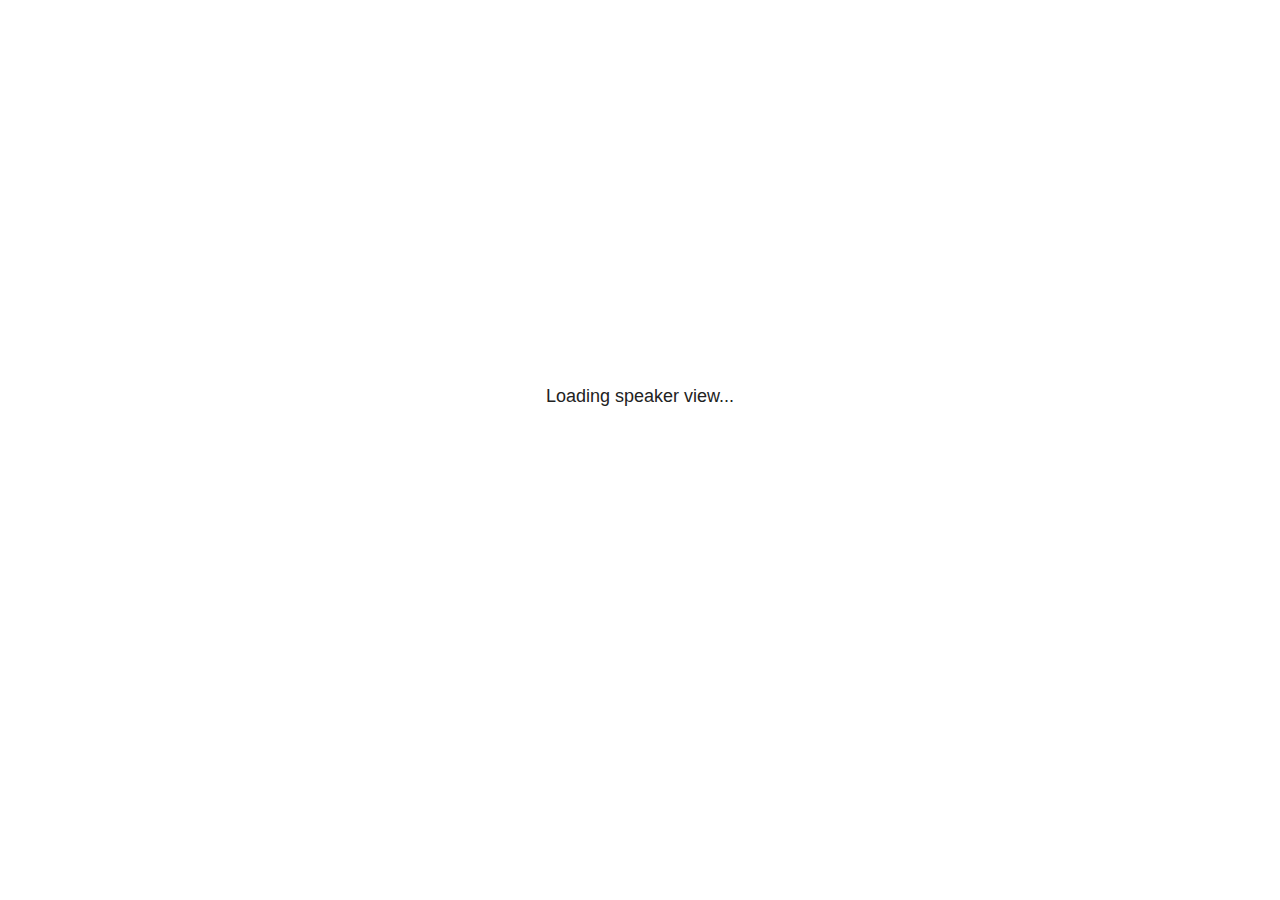
<file: reveal.js/plugin/notes/notes.html>
<!doctype html>
<html lang="en">
	<head>
		<meta charset="utf-8">

		<title>reveal.js - Slide Notes</title>

		<style>
			body {
				font-family: Helvetica;
				font-size: 18px;
			}

			#current-slide,
			#upcoming-slide,
			#speaker-controls {
				padding: 6px;
				box-sizing: border-box;
				-moz-box-sizing: border-box;
			}

			#current-slide iframe,
			#upcoming-slide iframe {
				width: 100%;
				height: 100%;
				border: 1px solid #ddd;
			}

			#current-slide .label,
			#upcoming-slide .label {
				position: absolute;
				top: 10px;
				left: 10px;
				z-index: 2;
			}

			#connection-status {
				position: absolute;
				top: 0;
				left: 0;
				width: 100%;
				height: 100%;
				z-index: 20;
				padding: 30% 20% 20% 20%;
				font-size: 18px;
				color: #222;
				background: #fff;
				text-align: center;
				box-sizing: border-box;
				line-height: 1.4;
			}

			.overlay-element {
				height: 34px;
				line-height: 34px;
				padding: 0 10px;
				text-shadow: none;
				background: rgba( 220, 220, 220, 0.8 );
				color: #222;
				font-size: 14px;
			}

			.overlay-element.interactive:hover {
				background: rgba( 220, 220, 220, 1 );
			}

			#current-slide {
				position: absolute;
				width: 60%;
				height: 100%;
				top: 0;
				left: 0;
				padding-right: 0;
			}

			#upcoming-slide {
				position: absolute;
				width: 40%;
				height: 40%;
				right: 0;
				top: 0;
			}

			/* Speaker controls */
			#speaker-controls {
				position: absolute;
				top: 40%;
				right: 0;
				width: 40%;
				height: 60%;
				overflow: auto;
				font-size: 18px;
			}

				.speaker-controls-time.hidden,
				.speaker-controls-notes.hidden {
					display: none;
				}

				.speaker-controls-time .label,
				.speaker-controls-pace .label,
				.speaker-controls-notes .label {
					text-transform: uppercase;
					font-weight: normal;
					font-size: 0.66em;
					color: #666;
					margin: 0;
				}

				.speaker-controls-time, .speaker-controls-pace {
					border-bottom: 1px solid rgba( 200, 200, 200, 0.5 );
					margin-bottom: 10px;
					padding: 10px 16px;
					padding-bottom: 20px;
					cursor: pointer;
				}

				.speaker-controls-time .reset-button {
					opacity: 0;
					float: right;
					color: #666;
					text-decoration: none;
				}
				.speaker-controls-time:hover .reset-button {
					opacity: 1;
				}

				.speaker-controls-time .timer,
				.speaker-controls-time .clock {
					width: 50%;
				}

				.speaker-controls-time .timer,
				.speaker-controls-time .clock,
				.speaker-controls-time .pacing .hours-value,
				.speaker-controls-time .pacing .minutes-value,
				.speaker-controls-time .pacing .seconds-value {
					font-size: 1.9em;
				}

				.speaker-controls-time .timer {
					float: left;
				}

				.speaker-controls-time .clock {
					float: right;
					text-align: right;
				}

				.speaker-controls-time span.mute {
					opacity: 0.3;
				}

				.speaker-controls-time .pacing-title {
					margin-top: 5px;
				}

				.speaker-controls-time .pacing.ahead {
					color: blue;
				}

				.speaker-controls-time .pacing.on-track {
					color: green;
				}

				.speaker-controls-time .pacing.behind {
					color: red;
				}

				.speaker-controls-notes {
					padding: 10px 16px;
				}

				.speaker-controls-notes .value {
					margin-top: 5px;
					line-height: 1.4;
					font-size: 1.2em;
				}

			/* Layout selector */
			#speaker-layout {
				position: absolute;
				top: 10px;
				right: 10px;
				color: #222;
				z-index: 10;
			}
				#speaker-layout select {
					position: absolute;
					width: 100%;
					height: 100%;
					top: 0;
					left: 0;
					border: 0;
					box-shadow: 0;
					cursor: pointer;
					opacity: 0;

					font-size: 1em;
					background-color: transparent;

					-moz-appearance: none;
					-webkit-appearance: none;
					-webkit-tap-highlight-color: rgba(0, 0, 0, 0);
				}

				#speaker-layout select:focus {
					outline: none;
					box-shadow: none;
				}

			.clear {
				clear: both;
			}

			/* Speaker layout: Wide */
			body[data-speaker-layout="wide"] #current-slide,
			body[data-speaker-layout="wide"] #upcoming-slide {
				width: 50%;
				height: 45%;
				padding: 6px;
			}

			body[data-speaker-layout="wide"] #current-slide {
				top: 0;
				left: 0;
			}

			body[data-speaker-layout="wide"] #upcoming-slide {
				top: 0;
				left: 50%;
			}

			body[data-speaker-layout="wide"] #speaker-controls {
				top: 45%;
				left: 0;
				width: 100%;
				height: 50%;
				font-size: 1.25em;
			}

			/* Speaker layout: Tall */
			body[data-speaker-layout="tall"] #current-slide,
			body[data-speaker-layout="tall"] #upcoming-slide {
				width: 45%;
				height: 50%;
				padding: 6px;
			}

			body[data-speaker-layout="tall"] #current-slide {
				top: 0;
				left: 0;
			}

			body[data-speaker-layout="tall"] #upcoming-slide {
				top: 50%;
				left: 0;
			}

			body[data-speaker-layout="tall"] #speaker-controls {
				padding-top: 40px;
				top: 0;
				left: 45%;
				width: 55%;
				height: 100%;
				font-size: 1.25em;
			}

			/* Speaker layout: Notes only */
			body[data-speaker-layout="notes-only"] #current-slide,
			body[data-speaker-layout="notes-only"] #upcoming-slide {
				display: none;
			}

			body[data-speaker-layout="notes-only"] #speaker-controls {
				padding-top: 40px;
				top: 0;
				left: 0;
				width: 100%;
				height: 100%;
				font-size: 1.25em;
			}

			@media screen and (max-width: 1080px) {
				body[data-speaker-layout="default"] #speaker-controls {
					font-size: 16px;
				}
			}

			@media screen and (max-width: 900px) {
				body[data-speaker-layout="default"] #speaker-controls {
					font-size: 14px;
				}
			}

			@media screen and (max-width: 800px) {
				body[data-speaker-layout="default"] #speaker-controls {
					font-size: 12px;
				}
			}

		</style>
	</head>

	<body>

		<div id="connection-status">Loading speaker view...</div>

		<div id="current-slide"></div>
		<div id="upcoming-slide"><span class="overlay-element label">Upcoming</span></div>
		<div id="speaker-controls">
			<div class="speaker-controls-time">
				<h4 class="label">Time <span class="reset-button">Click to Reset</span></h4>
				<div class="clock">
					<span class="clock-value">0:00 AM</span>
				</div>
				<div class="timer">
					<span class="hours-value">00</span><span class="minutes-value">:00</span><span class="seconds-value">:00</span>
				</div>
				<div class="clear"></div>

				<h4 class="label pacing-title" style="display: none">Pacing – Time to finish current slide</h4>
				<div class="pacing" style="display: none">
					<span class="hours-value">00</span><span class="minutes-value">:00</span><span class="seconds-value">:00</span>
				</div>
			</div>

			<div class="speaker-controls-notes hidden">
				<h4 class="label">Notes</h4>
				<div class="value"></div>
			</div>
		</div>
		<div id="speaker-layout" class="overlay-element interactive">
			<span class="speaker-layout-label"></span>
			<select class="speaker-layout-dropdown"></select>
		</div>

		<script src="../../plugin/markdown/marked.js"></script>
		<script>

			(function() {

				var notes,
					notesValue,
					currentState,
					currentSlide,
					upcomingSlide,
					layoutLabel,
					layoutDropdown,
					pendingCalls = {},
					lastRevealApiCallId = 0,
					connected = false;

				var SPEAKER_LAYOUTS = {
					'default': 'Default',
					'wide': 'Wide',
					'tall': 'Tall',
					'notes-only': 'Notes only'
				};

				setupLayout();

				var connectionStatus = document.querySelector( '#connection-status' );
				var connectionTimeout = setTimeout( function() {
					connectionStatus.innerHTML = 'Error connecting to main window.<br>Please try closing and reopening the speaker view.';
				}, 5000 );

				window.addEventListener( 'message', function( event ) {

					clearTimeout( connectionTimeout );
					connectionStatus.style.display = 'none';

					var data = JSON.parse( event.data );

					// The overview mode is only useful to the reveal.js instance
					// where navigation occurs so we don't sync it
					if( data.state ) delete data.state.overview;

					// Messages sent by the notes plugin inside of the main window
					if( data && data.namespace === 'reveal-notes' ) {
						if( data.type === 'connect' ) {
							handleConnectMessage( data );
						}
						else if( data.type === 'state' ) {
							handleStateMessage( data );
						}
						else if( data.type === 'return' ) {
							pendingCalls[data.callId](data.result);
							delete pendingCalls[data.callId];
						}
					}
					// Messages sent by the reveal.js inside of the current slide preview
					else if( data && data.namespace === 'reveal' ) {
						if( /ready/.test( data.eventName ) ) {
							// Send a message back to notify that the handshake is complete
							window.opener.postMessage( JSON.stringify({ namespace: 'reveal-notes', type: 'connected'} ), '*' );
						}
						else if( /slidechanged|fragmentshown|fragmenthidden|paused|resumed/.test( data.eventName ) && currentState !== JSON.stringify( data.state ) ) {

							window.opener.postMessage( JSON.stringify({ method: 'setState', args: [ data.state ]} ), '*' );

						}
					}

				} );

				/**
				 * Asynchronously calls the Reveal.js API of the main frame.
				 */
				function callRevealApi( methodName, methodArguments, callback ) {

					var callId = ++lastRevealApiCallId;
					pendingCalls[callId] = callback;
					window.opener.postMessage( JSON.stringify( {
						namespace: 'reveal-notes',
						type: 'call',
						callId: callId,
						methodName: methodName,
						arguments: methodArguments
					} ), '*' );

				}

				/**
				 * Called when the main window is trying to establish a
				 * connection.
				 */
				function handleConnectMessage( data ) {

					if( connected === false ) {
						connected = true;

						setupIframes( data );
						setupKeyboard();
						setupNotes();
						setupTimer();
					}

				}

				/**
				 * Called when the main window sends an updated state.
				 */
				function handleStateMessage( data ) {

					// Store the most recently set state to avoid circular loops
					// applying the same state
					currentState = JSON.stringify( data.state );

					// No need for updating the notes in case of fragment changes
					if ( data.notes ) {
						notes.classList.remove( 'hidden' );
						notesValue.style.whiteSpace = data.whitespace;
						if( data.markdown ) {
							notesValue.innerHTML = marked( data.notes );
						}
						else {
							notesValue.innerHTML = data.notes;
						}
					}
					else {
						notes.classList.add( 'hidden' );
					}

					// Update the note slides
					currentSlide.contentWindow.postMessage( JSON.stringify({ method: 'setState', args: [ data.state ] }), '*' );
					upcomingSlide.contentWindow.postMessage( JSON.stringify({ method: 'setState', args: [ data.state ] }), '*' );
					upcomingSlide.contentWindow.postMessage( JSON.stringify({ method: 'next' }), '*' );

				}

				// Limit to max one state update per X ms
				handleStateMessage = debounce( handleStateMessage, 200 );

				/**
				 * Forward keyboard events to the current slide window.
				 * This enables keyboard events to work even if focus
				 * isn't set on the current slide iframe.
				 *
				 * Block F5 default handling, it reloads and disconnects
				 * the speaker notes window.
				 */
				function setupKeyboard() {

					document.addEventListener( 'keydown', function( event ) {
						if( event.keyCode === 116 || ( event.metaKey && event.keyCode === 82 ) ) {
							event.preventDefault();
							return false;
						}
						currentSlide.contentWindow.postMessage( JSON.stringify({ method: 'triggerKey', args: [ event.keyCode ] }), '*' );
					} );

				}

				/**
				 * Creates the preview iframes.
				 */
				function setupIframes( data ) {

					var params = [
						'receiver',
						'progress=false',
						'history=false',
						'transition=none',
						'autoSlide=0',
						'backgroundTransition=none'
					].join( '&' );

					var urlSeparator = /\?/.test(data.url) ? '&' : '?';
					var hash = '#/' + data.state.indexh + '/' + data.state.indexv;
					var currentURL = data.url + urlSeparator + params + '&postMessageEvents=true' + hash;
					var upcomingURL = data.url + urlSeparator + params + '&controls=false' + hash;

					currentSlide = document.createElement( 'iframe' );
					currentSlide.setAttribute( 'width', 1280 );
					currentSlide.setAttribute( 'height', 1024 );
					currentSlide.setAttribute( 'src', currentURL );
					document.querySelector( '#current-slide' ).appendChild( currentSlide );

					upcomingSlide = document.createElement( 'iframe' );
					upcomingSlide.setAttribute( 'width', 640 );
					upcomingSlide.setAttribute( 'height', 512 );
					upcomingSlide.setAttribute( 'src', upcomingURL );
					document.querySelector( '#upcoming-slide' ).appendChild( upcomingSlide );

				}

				/**
				 * Setup the notes UI.
				 */
				function setupNotes() {

					notes = document.querySelector( '.speaker-controls-notes' );
					notesValue = document.querySelector( '.speaker-controls-notes .value' );

				}

				function getTimings( callback ) {

					callRevealApi( 'getSlidesAttributes', [], function ( slideAttributes ) {
						callRevealApi( 'getConfig', [], function ( config ) {
							var totalTime = config.totalTime;
							var minTimePerSlide = config.minimumTimePerSlide || 0;
							var defaultTiming = config.defaultTiming;
							if ((defaultTiming == null) && (totalTime == null)) {
								callback(null);
								return;
							}
							// Setting totalTime overrides defaultTiming
							if (totalTime) {
								defaultTiming = 0;
							}
							var timings = [];
							for ( var i in slideAttributes ) {
								var slide = slideAttributes[ i ];
								var timing = defaultTiming;
								if( slide.hasOwnProperty( 'data-timing' )) {
									var t = slide[ 'data-timing' ];
									timing = parseInt(t);
									if( isNaN(timing) ) {
										console.warn("Could not parse timing '" + t + "' of slide " + i + "; using default of " + defaultTiming);
										timing = defaultTiming;
									}
								}
								timings.push(timing);
							}
							if ( totalTime ) {
								// After we've allocated time to individual slides, we summarize it and
								// subtract it from the total time
								var remainingTime = totalTime - timings.reduce( function(a, b) { return a + b; }, 0 );
								// The remaining time is divided by the number of slides that have 0 seconds
								// allocated at the moment, giving the average time-per-slide on the remaining slides
								var remainingSlides = (timings.filter( function(x) { return x == 0 }) ).length
								var timePerSlide = Math.round( remainingTime / remainingSlides, 0 )
								// And now we replace every zero-value timing with that average
								timings = timings.map( function(x) { return (x==0 ? timePerSlide : x) } );
							}
							var slidesUnderMinimum = timings.filter( function(x) { return (x < minTimePerSlide) } ).length
							if ( slidesUnderMinimum ) {
								message = "The pacing time for " + slidesUnderMinimum + " slide(s) is under the configured minimum of " + minTimePerSlide + " seconds. Check the data-timing attribute on individual slides, or consider increasing the totalTime or minimumTimePerSlide configuration options (or removing some slides).";
								alert(message);
							}
							callback( timings );
						} );
					} );

				}

				/**
				 * Return the number of seconds allocated for presenting
				 * all slides up to and including this one.
				 */
				function getTimeAllocated( timings, callback ) {

					callRevealApi( 'getSlidePastCount', [], function ( currentSlide ) {
						var allocated = 0;
						for (var i in timings.slice(0, currentSlide + 1)) {
							allocated += timings[i];
						}
						callback( allocated );
					} );

				}

				/**
				 * Create the timer and clock and start updating them
				 * at an interval.
				 */
				function setupTimer() {

					var start = new Date(),
					timeEl = document.querySelector( '.speaker-controls-time' ),
					clockEl = timeEl.querySelector( '.clock-value' ),
					hoursEl = timeEl.querySelector( '.hours-value' ),
					minutesEl = timeEl.querySelector( '.minutes-value' ),
					secondsEl = timeEl.querySelector( '.seconds-value' ),
					pacingTitleEl = timeEl.querySelector( '.pacing-title' ),
					pacingEl = timeEl.querySelector( '.pacing' ),
					pacingHoursEl = pacingEl.querySelector( '.hours-value' ),
					pacingMinutesEl = pacingEl.querySelector( '.minutes-value' ),
					pacingSecondsEl = pacingEl.querySelector( '.seconds-value' );

					var timings = null;
					getTimings( function ( _timings ) {

						timings = _timings;
						if (_timings !== null) {
							pacingTitleEl.style.removeProperty('display');
							pacingEl.style.removeProperty('display');
						}

						// Update once directly
						_updateTimer();

						// Then update every second
						setInterval( _updateTimer, 1000 );

					} );


					function _resetTimer() {

						if (timings == null) {
							start = new Date();
							_updateTimer();
						}
						else {
							// Reset timer to beginning of current slide
							getTimeAllocated( timings, function ( slideEndTimingSeconds ) {
								var slideEndTiming = slideEndTimingSeconds * 1000;
								callRevealApi( 'getSlidePastCount', [], function ( currentSlide ) {
									var currentSlideTiming = timings[currentSlide] * 1000;
									var previousSlidesTiming = slideEndTiming - currentSlideTiming;
									var now = new Date();
									start = new Date(now.getTime() - previousSlidesTiming);
									_updateTimer();
								} );
							} );
						}

					}

					timeEl.addEventListener( 'click', function() {
						_resetTimer();
						return false;
					} );

					function _displayTime( hrEl, minEl, secEl, time) {

						var sign = Math.sign(time) == -1 ? "-" : "";
						time = Math.abs(Math.round(time / 1000));
						var seconds = time % 60;
						var minutes = Math.floor( time / 60 ) % 60 ;
						var hours = Math.floor( time / ( 60 * 60 )) ;
						hrEl.innerHTML = sign + zeroPadInteger( hours );
						if (hours == 0) {
							hrEl.classList.add( 'mute' );
						}
						else {
							hrEl.classList.remove( 'mute' );
						}
						minEl.innerHTML = ':' + zeroPadInteger( minutes );
						if (hours == 0 && minutes == 0) {
							minEl.classList.add( 'mute' );
						}
						else {
							minEl.classList.remove( 'mute' );
						}
						secEl.innerHTML = ':' + zeroPadInteger( seconds );
					}

					function _updateTimer() {

						var diff, hours, minutes, seconds,
						now = new Date();

						diff = now.getTime() - start.getTime();

						clockEl.innerHTML = now.toLocaleTimeString( 'en-US', { hour12: true, hour: '2-digit', minute:'2-digit' } );
						_displayTime( hoursEl, minutesEl, secondsEl, diff );
						if (timings !== null) {
							_updatePacing(diff);
						}

					}

					function _updatePacing(diff) {

						getTimeAllocated( timings, function ( slideEndTimingSeconds ) {
							var slideEndTiming = slideEndTimingSeconds * 1000;

							callRevealApi( 'getSlidePastCount', [], function ( currentSlide ) {
								var currentSlideTiming = timings[currentSlide] * 1000;
								var timeLeftCurrentSlide = slideEndTiming - diff;
								if (timeLeftCurrentSlide < 0) {
									pacingEl.className = 'pacing behind';
								}
								else if (timeLeftCurrentSlide < currentSlideTiming) {
									pacingEl.className = 'pacing on-track';
								}
								else {
									pacingEl.className = 'pacing ahead';
								}
								_displayTime( pacingHoursEl, pacingMinutesEl, pacingSecondsEl, timeLeftCurrentSlide );
							} );
						} );
					}

				}

				/**
				 * Sets up the speaker view layout and layout selector.
				 */
				function setupLayout() {

					layoutDropdown = document.querySelector( '.speaker-layout-dropdown' );
					layoutLabel = document.querySelector( '.speaker-layout-label' );

					// Render the list of available layouts
					for( var id in SPEAKER_LAYOUTS ) {
						var option = document.createElement( 'option' );
						option.setAttribute( 'value', id );
						option.textContent = SPEAKER_LAYOUTS[ id ];
						layoutDropdown.appendChild( option );
					}

					// Monitor the dropdown for changes
					layoutDropdown.addEventListener( 'change', function( event ) {

						setLayout( layoutDropdown.value );

					}, false );

					// Restore any currently persisted layout
					setLayout( getLayout() );

				}

				/**
				 * Sets a new speaker view layout. The layout is persisted
				 * in local storage.
				 */
				function setLayout( value ) {

					var title = SPEAKER_LAYOUTS[ value ];

					layoutLabel.innerHTML = 'Layout' + ( title ? ( ': ' + title ) : '' );
					layoutDropdown.value = value;

					document.body.setAttribute( 'data-speaker-layout', value );

					// Persist locally
					if( supportsLocalStorage() ) {
						window.localStorage.setItem( 'reveal-speaker-layout', value );
					}

				}

				/**
				 * Returns the ID of the most recently set speaker layout
				 * or our default layout if none has been set.
				 */
				function getLayout() {

					if( supportsLocalStorage() ) {
						var layout = window.localStorage.getItem( 'reveal-speaker-layout' );
						if( layout ) {
							return layout;
						}
					}

					// Default to the first record in the layouts hash
					for( var id in SPEAKER_LAYOUTS ) {
						return id;
					}

				}

				function supportsLocalStorage() {

					try {
						localStorage.setItem('test', 'test');
						localStorage.removeItem('test');
						return true;
					}
					catch( e ) {
						return false;
					}

				}

				function zeroPadInteger( num ) {

					var str = '00' + parseInt( num );
					return str.substring( str.length - 2 );

				}

				/**
				 * Limits the frequency at which a function can be called.
				 */
				function debounce( fn, ms ) {

					var lastTime = 0,
						timeout;

					return function() {

						var args = arguments;
						var context = this;

						clearTimeout( timeout );

						var timeSinceLastCall = Date.now() - lastTime;
						if( timeSinceLastCall > ms ) {
							fn.apply( context, args );
							lastTime = Date.now();
						}
						else {
							timeout = setTimeout( function() {
								fn.apply( context, args );
								lastTime = Date.now();
							}, ms - timeSinceLastCall );
						}

					}

				}

			})();

		</script>
	</body>
</html>
</file>
<file: customizations.css>
/**********************************************
* Customization Heinz Wittenbrink
/ **********************************************/

@import url('https://fonts.googleapis.com/css?family=Oswald&display=swap');
@import url('https://fonts.googleapis.com/css?family=Source+Code+Pro&display=swap');



section {font-family: 'Source Code Pro', monospace;}


.reveal h1,
.reveal h2,
.reveal h3,
.reveal h4,
.reveal h5,
.reveal h6 {font-family: 'Oswald', sans-serif; text-transform: none; !important}

section.level1 {background-color: rgb(198,0,0); border:1px solid red;}

section.level1 h1 {color: white; !important}

.reveal .slides h2, ul, li, blockquote {text-align: left; !important}

p.rights { font-size: small;
  color:gray;
  position: fixed;
  bottom: 3em;
  right: 0em;
  transform: rotate(90deg);
	transform-origin: right bottom 0;
}

p.rights a {color: gray;}
</file>
